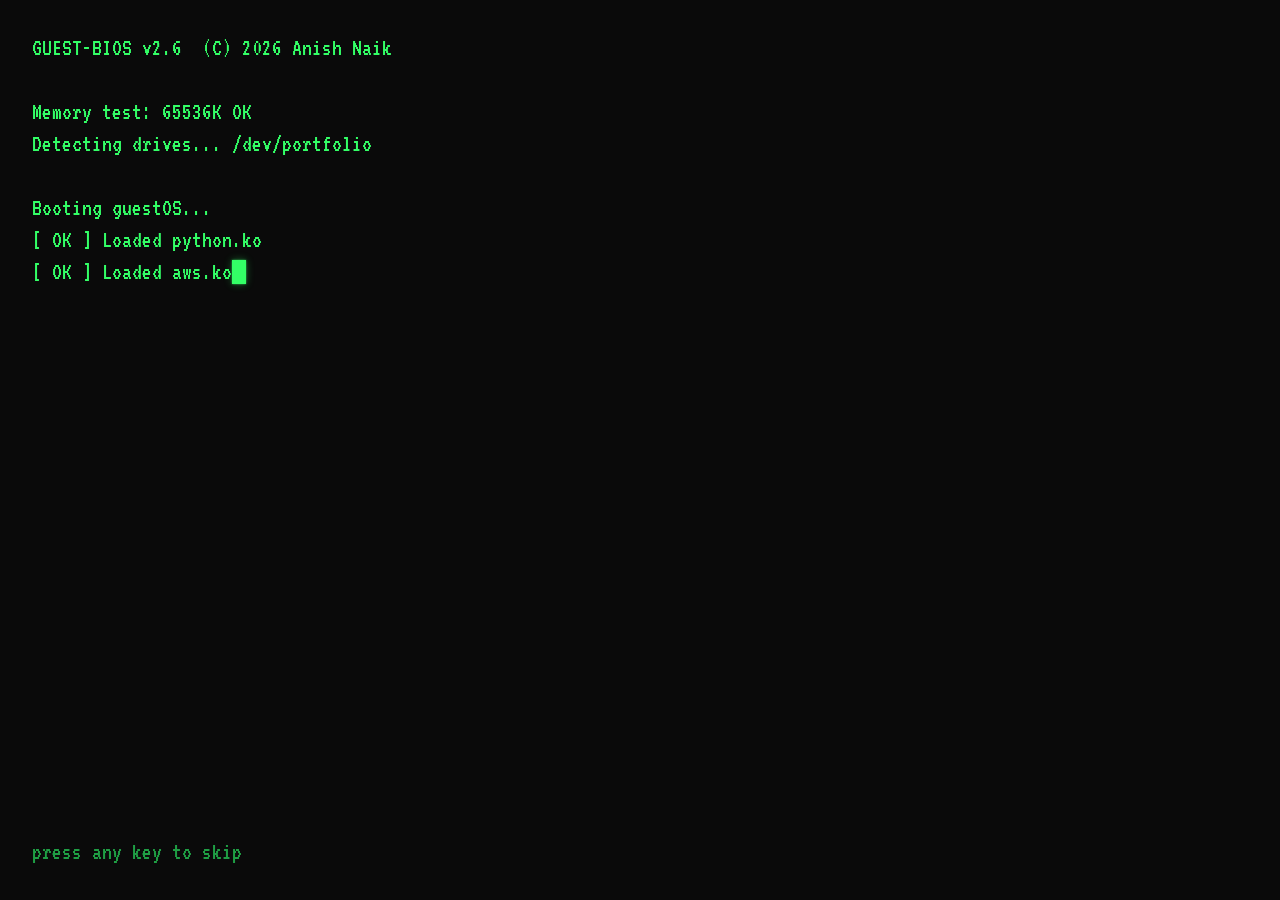
<file: index.html>
<!DOCTYPE html><html lang="en" class="TRyCKa_variable h-full"><head><meta charSet="utf-8"/><meta name="viewport" content="width=device-width, initial-scale=1"/><link rel="preload" href="/_next/static/media/591c50bbc7585aef-s.p.2tcyrya9o07vu.woff2" as="font" crossorigin="" type="font/woff2"/><link rel="stylesheet" href="/_next/static/chunks/3hizl-utjjzaf.css" data-precedence="next"/><link rel="stylesheet" href="/_next/static/chunks/32ek0ftwj8uyb.css" data-precedence="next"/><link rel="preload" as="script" fetchPriority="low" href="/_next/static/chunks/19wg2q9r2_sev.js"/><script src="/_next/static/chunks/1c0mhc5ebbn3y.js" async=""></script><script src="/_next/static/chunks/3ltx1we1130yf.js" async=""></script><script src="/_next/static/chunks/turbopack-3-ry682tkyiqk.js" async=""></script><script src="/_next/static/chunks/0umf92h1sb77c.js" async=""></script><script src="/_next/static/chunks/0m0668nmmgajk.js" async=""></script><script src="/_next/static/chunks/2s3lp8e1kgcmn.js" async=""></script><script src="/_next/static/chunks/0qcymq9jocn4i.js" async=""></script><script src="/_next/static/chunks/0yi8i6edystdj.js" async=""></script><title>Anish Naik — Terminal</title><meta name="description" content="Portfolio of Anish Naik, software and AI developer."/><link rel="icon" href="/icon.svg?icon.149g2tortx2x_.svg" sizes="any" type="image/svg+xml"/><meta name="next-size-adjust" content=""/><script>try{var d=document.documentElement.dataset;d.crt=localStorage.getItem("crt")||"off";d.sound=localStorage.getItem("sound")||"off";if(sessionStorage.getItem("booted")||matchMedia("(prefers-reduced-motion: reduce)").matches)d.booted="1"}catch(e){}</script><script src="/_next/static/chunks/0cz1d0mv5g_q7.js" noModule=""></script></head><body class="min-h-full flex flex-col"><div hidden=""><!--$--><!--/$--></div><main class="h-screen w-screen"><div class="flex h-full flex-col"><header class="relative z-10 grid h-8 shrink-0 grid-cols-[1fr_auto_1fr] items-center bg-foreground text-xl text-background [text-shadow:none] shadow-[var(--glow)] max-md:text-2xl"><details class="group relative justify-self-start"><summary class="list-none px-3 hover:bg-background hover:text-foreground group-open:bg-background group-open:text-foreground [&amp;::-webkit-details-marker]:hidden">Activities</summary><nav class="absolute top-full z-10 flex flex-col border border-foreground bg-background py-1 text-foreground [text-shadow:var(--glow)] left-0"><button class="block w-full px-3 text-left whitespace-nowrap hover:bg-foreground hover:text-background">Resume.pdf</button><button class="block w-full px-3 text-left whitespace-nowrap hover:bg-foreground hover:text-background">About Me.txt</button><button class="block w-full px-3 text-left whitespace-nowrap hover:bg-foreground hover:text-background">Projects</button><button class="block w-full px-3 text-left whitespace-nowrap hover:bg-foreground hover:text-background">[@] <!-- -->Contact</button><button class="block w-full px-3 text-left whitespace-nowrap hover:bg-foreground hover:text-background">[ai] <!-- -->Ask Me (AI)</button><button class="block w-full px-3 text-left whitespace-nowrap hover:bg-foreground hover:text-background">\_/ <!-- -->Recycle Bin</button><button class="block w-full px-3 text-left whitespace-nowrap hover:bg-foreground hover:text-background">[&gt;] <!-- -->Test Agent</button><button class="block w-full px-3 text-left whitespace-nowrap hover:bg-foreground hover:text-background">[?] <!-- -->RAG Engine</button><button class="block w-full px-3 text-left whitespace-nowrap hover:bg-foreground hover:text-background">[8] <!-- -->CHIP-8</button></nav></details><time class="justify-self-center whitespace-nowrap"></time><div class="flex justify-self-end"><a href="/resume.pdf" target="_blank" rel="noopener" class="px-3 hover:bg-background hover:text-foreground">Resume</a><details class="group relative"><summary class="list-none px-3 hover:bg-background hover:text-foreground group-open:bg-background group-open:text-foreground [&amp;::-webkit-details-marker]:hidden" aria-label="system menu">[=] ▾</summary><div class="absolute top-full z-10 flex flex-col border border-foreground bg-background py-1 text-foreground [text-shadow:var(--glow)] right-0"><button aria-pressed="false" class="block w-full px-3 text-left whitespace-nowrap hover:bg-foreground hover:text-background">crt<!-- -->: <!-- -->off</button><button aria-pressed="false" class="block w-full px-3 text-left whitespace-nowrap hover:bg-foreground hover:text-background">sound<!-- -->: <!-- -->off</button><button class="block w-full px-3 text-left whitespace-nowrap hover:bg-foreground hover:text-background">reset layout</button></div></details></div></header><div class="relative min-h-0 flex-1 bg-[#141414]"><header class="pointer-events-none absolute top-4 right-6 text-right max-[1199px]:hidden"><h1 class="sr-only">Anish Naik, software &amp; AI developer, open to work</h1><pre aria-hidden="true" class="font-[Consolas,Menlo,&#x27;DejaVu_Sans_Mono&#x27;,monospace] text-[13px] leading-none"> █████╗ ███╗   ██╗██╗███████╗██╗  ██╗  ███╗   ██╗ █████╗ ██╗██╗  ██╗
██╔══██╗████╗  ██║██║██╔════╝██║  ██║  ████╗  ██║██╔══██╗██║██║ ██╔╝
███████║██╔██╗ ██║██║███████╗███████║  ██╔██╗ ██║███████║██║█████╔╝ 
██╔══██║██║╚██╗██║██║╚════██║██╔══██║  ██║╚██╗██║██╔══██║██║██╔═██╗ 
██║  ██║██║ ╚████║██║███████║██║  ██║  ██║ ╚████║██║  ██║██║██║  ██╗
╚═╝  ╚═╝╚═╝  ╚═══╝╚═╝╚══════╝╚═╝  ╚═╝  ╚═╝  ╚═══╝╚═╝  ╚═╝╚═╝╚═╝  ╚═╝</pre><p aria-hidden="true" class="mt-2 text-2xl">software &amp; AI developer · open to work</p><div class="flex justify-end"><section aria-label="system info" class="nf mt-4 w-[54ch] text-left text-xl leading-tight"><p>guest@anish<span class="text-foreground/75">:~$</span> <span class="nf-cmd">neofetch</span></p><hr style="--i:0" class="my-1 border-dim"/><div style="--i:1"><p class="flex"><span class="w-[12ch] shrink-0 text-foreground/75">name</span><span>Anish Naik</span></p></div><div style="--i:2"><p class="flex"><span class="w-[12ch] shrink-0 text-foreground/75">role</span><span>Software Engineer · Infuse (useMango), Aug 2023 – Present</span></p></div><div style="--i:3"><p class="flex"><span class="w-[12ch] shrink-0 text-foreground/75">uptime</span><span>3y 3m since Aug 2023</span></p></div><div style="--i:4"><p class="flex"><span class="w-[12ch] shrink-0 text-foreground/75">location</span><span>Goa, India · remote ok · ready to relocate</span></p></div><p style="--i:5" class="mt-2 text-foreground/75">loaded modules</p><p style="--i:6">python · aws · ci-cd · react · Next.js · typescript · node · docker · llm-agents · rag · selenium · rust · Agents · Agent-loop · React-Agents · DevOps · Linux ·  · Express</p><p style="--i:7" class="mt-2"><span class="text-foreground/75">status:</span> <span class="bg-foreground px-[1ch] text-background text-shadow-none">open to work</span> <!-- -->full-stack / frontend / backend / applied AI</p></section></div></header><div data-testid="rf__wrapper" style="--xy-background-color:transparent;width:100%;height:100%;overflow:hidden;position:relative;z-index:0" class="react-flow dark" role="application"><div class="react-flow__renderer" style="position:absolute;width:100%;height:100%;top:0;left:0"><div class="react-flow__pane" style="position:absolute;width:100%;height:100%;top:0;left:0"><div class="react-flow__viewport xyflow__viewport react-flow__container" style="transform:translate(0px,0px) scale(1)"><div class="react-flow__edges"></div><div class="react-flow__edgelabel-renderer"></div><div class="react-flow__nodes" style="position:absolute;width:100%;height:100%;top:0;left:0"><div class="react-flow__node react-flow__node-icon nopan selectable draggable" style="z-index:0;transform:translate(20px,20px);pointer-events:all;visibility:hidden" data-id="resume" data-testid="rf__node-resume" tabindex="0" role="group" aria-roledescription="node" aria-describedby="react-flow__node-desc-1"><button class="flex w-28 flex-col items-center gap-1 p-1 text-center text-xl leading-none max-md:text-2xl hover:bg-foreground/10"><span aria-hidden="true" class="text-4xl max-md:text-6xl">▤</span><span>Resume.pdf</span></button></div><div class="react-flow__node react-flow__node-icon nopan selectable draggable" style="z-index:0;transform:translate(140px,20px);pointer-events:all;visibility:hidden" data-id="about" data-testid="rf__node-about" tabindex="0" role="group" aria-roledescription="node" aria-describedby="react-flow__node-desc-1"><button class="flex w-28 flex-col items-center gap-1 p-1 text-center text-xl leading-none max-md:text-2xl hover:bg-foreground/10"><span aria-hidden="true" class="text-4xl max-md:text-6xl">≡</span><span>About Me.txt</span></button></div><div class="react-flow__node react-flow__node-icon nopan selectable draggable" style="z-index:0;transform:translate(260px,20px);pointer-events:all;visibility:hidden" data-id="projects" data-testid="rf__node-projects" tabindex="0" role="group" aria-roledescription="node" aria-describedby="react-flow__node-desc-1"><button class="flex w-28 flex-col items-center gap-1 p-1 text-center text-xl leading-none max-md:text-2xl hover:bg-foreground/10"><span aria-hidden="true" class="text-4xl max-md:text-6xl">▣</span><span>Projects</span></button></div><div class="react-flow__node react-flow__node-icon nopan selectable draggable" style="z-index:0;transform:translate(20px,120px);pointer-events:all;visibility:hidden" data-id="contact" data-testid="rf__node-contact" tabindex="0" role="group" aria-roledescription="node" aria-describedby="react-flow__node-desc-1"><button class="flex w-28 flex-col items-center gap-1 p-1 text-center text-xl leading-none max-md:text-2xl hover:bg-foreground/10"><span aria-hidden="true" class="text-4xl max-md:text-6xl">[@]</span><span>Contact</span></button></div><div class="react-flow__node react-flow__node-icon nopan selectable draggable" style="z-index:0;transform:translate(140px,120px);pointer-events:all;visibility:hidden" data-id="ask" data-testid="rf__node-ask" tabindex="0" role="group" aria-roledescription="node" aria-describedby="react-flow__node-desc-1"><button class="flex w-28 flex-col items-center gap-1 p-1 text-center text-xl leading-none max-md:text-2xl hover:bg-foreground/10"><span aria-hidden="true" class="text-4xl max-md:text-6xl">[ai]</span><span>Ask Me (AI)</span></button></div><div class="react-flow__node react-flow__node-icon nopan selectable draggable" style="z-index:0;transform:translate(260px,120px);pointer-events:all;visibility:hidden" data-id="trash" data-testid="rf__node-trash" tabindex="0" role="group" aria-roledescription="node" aria-describedby="react-flow__node-desc-1"><button class="flex w-28 flex-col items-center gap-1 p-1 text-center text-xl leading-none max-md:text-2xl hover:bg-foreground/10"><span aria-hidden="true" class="text-4xl max-md:text-6xl">\_/</span><span>Recycle Bin</span></button></div><div class="react-flow__node react-flow__node-icon nopan selectable draggable" style="z-index:0;transform:translate(20px,220px);pointer-events:all;visibility:hidden" data-id="app-agent" data-testid="rf__node-app-agent" tabindex="0" role="group" aria-roledescription="node" aria-describedby="react-flow__node-desc-1"><button class="flex w-28 flex-col items-center gap-1 p-1 text-center text-xl leading-none max-md:text-2xl hover:bg-foreground/10"><span aria-hidden="true" class="text-4xl max-md:text-6xl">[&gt;]</span><span>Test Agent</span></button></div><div class="react-flow__node react-flow__node-icon nopan selectable draggable" style="z-index:0;transform:translate(140px,220px);pointer-events:all;visibility:hidden" data-id="app-rag" data-testid="rf__node-app-rag" tabindex="0" role="group" aria-roledescription="node" aria-describedby="react-flow__node-desc-1"><button class="flex w-28 flex-col items-center gap-1 p-1 text-center text-xl leading-none max-md:text-2xl hover:bg-foreground/10"><span aria-hidden="true" class="text-4xl max-md:text-6xl">[?]</span><span>RAG Engine</span></button></div><div class="react-flow__node react-flow__node-icon nopan selectable draggable" style="z-index:0;transform:translate(260px,220px);pointer-events:all;visibility:hidden" data-id="app-chip8" data-testid="rf__node-app-chip8" tabindex="0" role="group" aria-roledescription="node" aria-describedby="react-flow__node-desc-1"><button class="flex w-28 flex-col items-center gap-1 p-1 text-center text-xl leading-none max-md:text-2xl hover:bg-foreground/10"><span aria-hidden="true" class="text-4xl max-md:text-6xl">[8]</span><span>CHIP-8</span></button></div><div class="react-flow__node react-flow__node-note nopan selectable draggable" style="z-index:0;transform:translate(385px,40px);pointer-events:all;visibility:hidden" data-id="note" data-testid="rf__node-note" tabindex="0" role="group" aria-roledescription="node" aria-describedby="react-flow__node-desc-1"><div class="w-40 -rotate-2 bg-foreground p-3 text-xl leading-tight text-background [text-shadow:none]">drag me. drag windows by their title bar.</div></div><div class="react-flow__node react-flow__node-terminal nopan selectable draggable" style="z-index:0;transform:translate(20px,320px);pointer-events:all;visibility:hidden" data-id="terminal" data-testid="rf__node-terminal" tabindex="0" role="group" aria-roledescription="node" aria-describedby="react-flow__node-desc-1"><div class="w-[min(520px,calc(100vw-16px))] text-xl max-md:text-2xl"><section role="dialog" aria-label="guest@anish:~" class="power-on bg-background leading-none "><div class="window-title flex cursor-move whitespace-pre"><span>┌─</span><span>[ <!-- -->guest@anish:~<!-- --> ]</span><span class="flex-1 overflow-hidden">────────────────────────────────────────────────────────────────────────────────────────────────────────────────────────────────────────────────────────────────────────────────────────────────────────────────────────────────────────────────────────────────────────────────────────────────────────────</span><span>─┐</span></div><div class="grid grid-cols-[1ch_minmax(0,1fr)_1ch] "><span aria-hidden="true" class="h-0 min-h-full overflow-hidden whitespace-pre">│
│
│
│
│
│
│
│
│
│
│
│
│
│
│
│
│
│
│
│
│
│
│
│
│
│
│
│
│
│
│
│
│
│
│
│
│
│
│
│
│
│
│
│
│
│
│
│
│
│
│
│
│
│
│
│
│
│
│
│
│
│
│
│
│
│
│
│
│
│
│
│
│
│
│
│
│
│
│
│
│
│
│
│
│
│
│
│
│
│
│
│
│
│
│
│
│
│
│
│
│
│
│
│
│
│
│
│
│
│
│
│
│
│
│
│
│
│
│
│
│
│
│
│
│
│
│
│
│
│
│
│
│
│
│
│
│
│
│
│
│
│
│
│
│
│
│
│
│
│
│
│
│
│
│
│
│
│
│
│
│
│
│
│
│
│
│
│
│
│
│
│
│
│
│
│
│
│
│
│
│
│
│
│
│
│
│
│
│
│
│
│
│
│
│
│
│
│
│
│
</span><div class="min-h-0 px-[1ch] py-1 leading-tight"><div><div class="nodrag nowheel h-[min(18rem,35vh)] cursor-text max-md:h-[clamp(6rem,calc(100dvh-34rem),18rem)] overflow-auto select-text"><div aria-live="polite" class="sr-only"></div><div><div class="min-h-[1lh] whitespace-pre-wrap"><span class="cursor"></span></div></div><label class="flex whitespace-pre"><span class="invisible">guest@anish:~$<!-- --> </span><span class="invisible"></span><span class="invisible"></span><input aria-label="Terminal input" autofocus="" autoComplete="off" autoCapitalize="off" spellCheck="false" class="absolute size-px opacity-0" value=""/></label></div></div></div><span aria-hidden="true" class="h-0 min-h-full overflow-hidden whitespace-pre">│
│
│
│
│
│
│
│
│
│
│
│
│
│
│
│
│
│
│
│
│
│
│
│
│
│
│
│
│
│
│
│
│
│
│
│
│
│
│
│
│
│
│
│
│
│
│
│
│
│
│
│
│
│
│
│
│
│
│
│
│
│
│
│
│
│
│
│
│
│
│
│
│
│
│
│
│
│
│
│
│
│
│
│
│
│
│
│
│
│
│
│
│
│
│
│
│
│
│
│
│
│
│
│
│
│
│
│
│
│
│
│
│
│
│
│
│
│
│
│
│
│
│
│
│
│
│
│
│
│
│
│
│
│
│
│
│
│
│
│
│
│
│
│
│
│
│
│
│
│
│
│
│
│
│
│
│
│
│
│
│
│
│
│
│
│
│
│
│
│
│
│
│
│
│
│
│
│
│
│
│
│
│
│
│
│
│
│
│
│
│
│
│
│
│
│
│
│
│
│
</span></div><div aria-hidden="true" class="flex whitespace-pre"><span>└</span><span class="flex-1 overflow-hidden">────────────────────────────────────────────────────────────────────────────────────────────────────────────────────────────────────────────────────────────────────────────────────────────────────────────────────────────────────────────────────────────────────────────────────────────────────────────</span><span>◢</span></div></section></div></div></div><div class="react-flow__viewport-portal"></div></div></div></div><svg class="react-flow__background" style="position:absolute;width:100%;height:100%;top:0;left:0;--xy-background-pattern-color-props:var(--dim)" data-testid="rf__background"><pattern id="pattern-1" x="0" y="0" width="20" height="20" patternUnits="userSpaceOnUse" patternTransform="translate(-10,-10)"><circle cx="0.5" cy="0.5" r="0.5" class="react-flow__background-pattern dots"></circle></pattern><rect x="0" y="0" width="100%" height="100%" fill="url(#pattern-1)"></rect></svg><div class="react-flow__panel react-flow__attribution bottom right" data-message="Please only hide this attribution when you are subscribed to React Flow Pro: https://reactflow.dev?utm_source=attribution"><a href="https://reactflow.dev?utm_source=attribution" target="_blank" rel="noopener noreferrer" aria-label="React Flow attribution">React Flow</a></div><div id="react-flow__node-desc-1" style="display:none">Press enter or space to select a node. You can then use the arrow keys to move the node around. Press delete to remove it and escape to cancel.</div><div id="react-flow__edge-desc-1" style="display:none">Press enter or space to select an edge. You can then press delete to remove it or escape to cancel.</div><div id="react-flow__aria-live-1" aria-live="assertive" aria-atomic="true" style="position:absolute;width:1px;height:1px;margin:-1px;border:0;padding:0;overflow:hidden;clip:rect(0px, 0px, 0px, 0px);clip-path:inset(100%)"></div></div></div></div></main><div class="boot fixed inset-0 z-40 bg-background p-4 text-lg whitespace-pre-wrap sm:p-8 sm:text-2xl"><span class="cursor"></span><p class="absolute bottom-8 text-dim">press any key to skip</p></div><div aria-hidden="true" class="crt-overlay"></div><!--$--><!--/$--><script id="_R_">(globalThis["TURBOPACK"] || (globalThis["TURBOPACK"] = [])).push({"otherChunks":["static/chunks/19wg2q9r2_sev.js","static/chunks/1c0mhc5ebbn3y.js","static/chunks/3ltx1we1130yf.js"],"runtimeModuleIds":[94553]});</script><script src="/_next/static/chunks/19wg2q9r2_sev.js" async=""></script><script>(self.__next_f=self.__next_f||[]).push([0])</script><script>self.__next_f.push([1,"1:\"$Sreact.fragment\"\n2:\"/_next/static/chunks/0umf92h1sb77c.js\"\n3:I[39756,[\"$2\"],\"default\"]\n4:I[37457,[\"$2\"],\"default\"]\n6:\"/_next/static/chunks/0m0668nmmgajk.js\"\n7:\"/_next/static/chunks/2s3lp8e1kgcmn.js\"\n8:\"/_next/static/chunks/0qcymq9jocn4i.js\"\n9:\"/_next/static/chunks/0yi8i6edystdj.js\"\na:I[54700,[\"$2\",\"$6\",\"$7\",\"$8\",\"$9\"],\"Canvas\"]\nb:I[26368,[\"$2\",\"$6\",\"$7\",\"$8\",\"$9\"],\"Boot\"]\nc:I[97367,[\"$2\"],\"OutletBoundary\"]\nd:\"$Sreact.suspense\"\nf:\"ViewportBoundary\"\n10:I[97367,[\"$2\"],\"$f\"]\n12:\"MetadataBoundary\"\n13:I[97367,[\"$2\"],\"$12\"]\n15:I[68027,[\"$2\"],\"default\",1]\n:HL[\"/_next/static/chunks/3hizl-utjjzaf.css\",\"style\"]\n:HL[\"/_next/static/media/591c50bbc7585aef-s.p.2tcyrya9o07vu.woff2\",\"font\",{\"crossOrigin\":\"\",\"type\":\"font/woff2\"}]\n:HL[\"/_next/static/chunks/32ek0ftwj8uyb.css\",\"style\"]\n5:[[\"children\",{\"s\":\"__PAGE__\",\"h\":512,\"d\":{\"r\":[\"$\",\"$1\",\"c\",{\"children\":[[[\"$\",\"main\",null,{\"className\":\"h-screen w-screen\",\"children\":[\"$\",\"$La\",null,{}]}],[\"$\",\"$Lb\",null,{}],[\"$\",\"div\",null,{\"aria-hidden\":true,\"className\":\"crt-overlay\"}]],[[\"$\",\"link\",\"0\",{\"rel\":\"stylesheet\",\"href\":\"/_next/static/chunks/32ek0ftwj8uyb.css\",\"precedence\":\"next\",\"crossOrigin\":\"$undefined\",\"nonce\":\"$undefined\"}],[\"$\",\"script\",\"script-0\",{\"src\":\"/_next/static/chunks/0m0668nmmgajk.js\",\"async\":true,\"nonce\":\"$undefined\"}],[\"$\",\"script\",\"script-1\",{\"src\":\"/_next/static/chunks/2s3lp8e1kgcmn.js\",\"async\":true,\"nonce\":\"$undefined\"}],[\"$\",\"script\",\"script-2\",{\"src\":\"/_next/static/chunks/0qcymq9jocn4i.js\",\"async\":true,\"nonce\":\"$undefined\"}],[\"$\",\"script\",\"script-3\",{\"src\":\"/_next/static/chunks/0yi8i6edystdj.js\",\"async\":true,\"nonce\":\"$undefined\"}]],[\"$\",\"$Lc\",null,{\"children\":[\"$\",\"$d\",null,{\"name\":\"Next.MetadataOutlet\",\"children\":\"$@e\"}]}]]}],\"p\":false,\"v\":null}}]]\n0:{\"P\":null,\"c\":[\"\",\"\"],\"q\":\"\",\"i\":false,\"t\":{\"t\":{\"s\":\"\",\"h\":528,\"d\":{\"r\":[\"$\",\"$1\",\"c\",{\"children\":[[[\"$\",\"link\",\"0\",{\"rel\":\"stylesheet\",\"href\":\"/_next/static/chunks/3hizl-utjjzaf.css\",\"precedence\":\"next\",\"crossOrigin\":\"$undefined\",\"nonce\":\"$undefined\"}],[\"$\",\"script\",\"script-0\",{\"src\":\"/_next/static/chunks/0umf92h1sb77c.js\",\"async\":true,\"nonce\":\"$undefined\"}]],[\"$\",\"html\",null,{\"lang\":\"en\",\"className\":\"TRyCKa_variable h-full\",\"suppressHydrationWarning\":true,\"children\":[[\"$\",\"head\",null,{\"children\":[\"$\",\"script\",null,{\"dangerouslySetInnerHTML\":{\"__html\":\"try{var d=document.documentElement.dataset;d.crt=localStorage.getItem(\\\"crt\\\")||\\\"off\\\";d.sound=localStorage.getItem(\\\"sound\\\")||\\\"off\\\";if(sessionStorage.getItem(\\\"booted\\\")||matchMedia(\\\"(prefers-reduced-motion: reduce)\\\").matches)d.booted=\\\"1\\\"}catch(e){}\"}}]}],[\"$\",\"body\",null,{\"className\":\"min-h-full flex flex-col\",\"children\":[\"$\",\"$L3\",null,{\"parallelRouterKey\":\"children\",\"error\":\"$undefined\",\"errorStyles\":\"$undefined\",\"errorScripts\":\"$undefined\",\"template\":[\"$\",\"$L4\",null,{}],\"templateStyles\":\"$undefined\",\"templateScripts\":\"$undefined\",\"notFound\":[[[\"$\",\"title\",null,{\"children\":\"404: This page could not be found.\"}],[\"$\",\"div\",null,{\"style\":{\"fontFamily\":\"system-ui,\\\"Segoe UI\\\",Roboto,Helvetica,Arial,sans-serif,\\\"Apple Color Emoji\\\",\\\"Segoe UI Emoji\\\"\",\"height\":\"100vh\",\"textAlign\":\"center\",\"display\":\"flex\",\"flexDirection\":\"column\",\"alignItems\":\"center\",\"justifyContent\":\"center\"},\"children\":[\"$\",\"div\",null,{\"children\":[[\"$\",\"style\",null,{\"dangerouslySetInnerHTML\":{\"__html\":\"body{color:#000;background:#fff;margin:0}.next-error-h1{border-right:1px solid rgba(0,0,0,.3)}@media (prefers-color-scheme:dark){body{color:#fff;background:#000}.next-error-h1{border-right:1px solid rgba(255,255,255,.3)}}\"}}],[\"$\",\"h1\",null,{\"className\":\"next-error-h1\",\"style\":{\"display\":\"inline-block\",\"margin\":\"0 20px 0 0\",\"padding\":\"0 23px 0 0\",\"fontSize\":24,\"fontWeight\":500,\"verticalAlign\":\"top\",\"lineHeight\":\"49px\"},\"children\":404}],[\"$\",\"div\",null,{\"style\":{\"display\":\"inline-block\"},\"children\":[\"$\",\"h2\",null,{\"style\":{\"fontSize\":14,\"fontWeight\":400,\"lineHeight\":\"49px\",\"margin\":0},\"children\":\"This page could not be found.\"}]}]]}]}]],[]],\"forbidden\":\"$undefined\",\"unauthorized\":\"$undefined\"}]}]]}]]}],\"p\":false,\"v\":null},\"c\":\"$Q5\"},\"h\":{\"r\":[\"$\",\"$1\",\"h\",{\"children\":[null,[\"$\",\"$L10\",null,{\"children\":\"$L11\"}],[\"$\",\"$L13\",null,{\"children\":[[\"$\",\"div\",null,{\"hidden\":true,\"children\":[\"$\",\"$d\",null,{\"name\":\"Next.Metadata\",\"children\":\"$L14\"}]}],null]}],[\"$\",\"meta\",null,{\"name\":\"next-size-adjust\",\"content\":\"\"}]]}],\"p\":false,\"v\":null}},\"m\":\"$undefined\",\"G\":[\"$15\",[[\"$\",\"link\",\"0\",{\"rel\":\"stylesheet\",\"href\":\"/_next/static/chunks/3hizl-utjjzaf.css\",\"precedence\":\"next\",\"crossOrigin\":\"$undefined\",\"nonce\":\"$undefined\"}]]],\"S\":true,\"r\":\"$undefined\",\"s\":\"$undefined\",\"a\":\"$undefined\",\"l\":\"$undefined\",\"p\":\"$undefined\",\"d\":\"$undefined\",\"b\":\"1aUE7zJ_8UsNreJ2Pcky9\"}\n11:[[\"$\",\"meta\",\"0\",{\"charSet\":\"utf-8\"}],[\"$\",\"meta\",\"1\",{\"name\":\"viewport\",\"content\":\"width=device-width, initial-scale=1\"}]]\n16:I[27201,[\"$2\"],\"IconMark\"]\ne:null\n14:[[\"$\",\"title\",\"0\",{\"children\":\"Anish Naik — Terminal\"}],[\"$\",\"meta\",\"1\",{\"name\":\"description\",\"content\":\"Portfolio of Anish Naik, software and AI developer.\"}],[\"$\",\"link\",\"2\",{\"rel\":\"icon\",\"href\":\"/icon.svg?icon.149g2tortx2x_.svg\",\"sizes\":\"any\",\"type\":\"image/svg+xml\"}],[\"$\",\"$L16\",\"3\",{}]]\n"])</script></body></html>
</file>
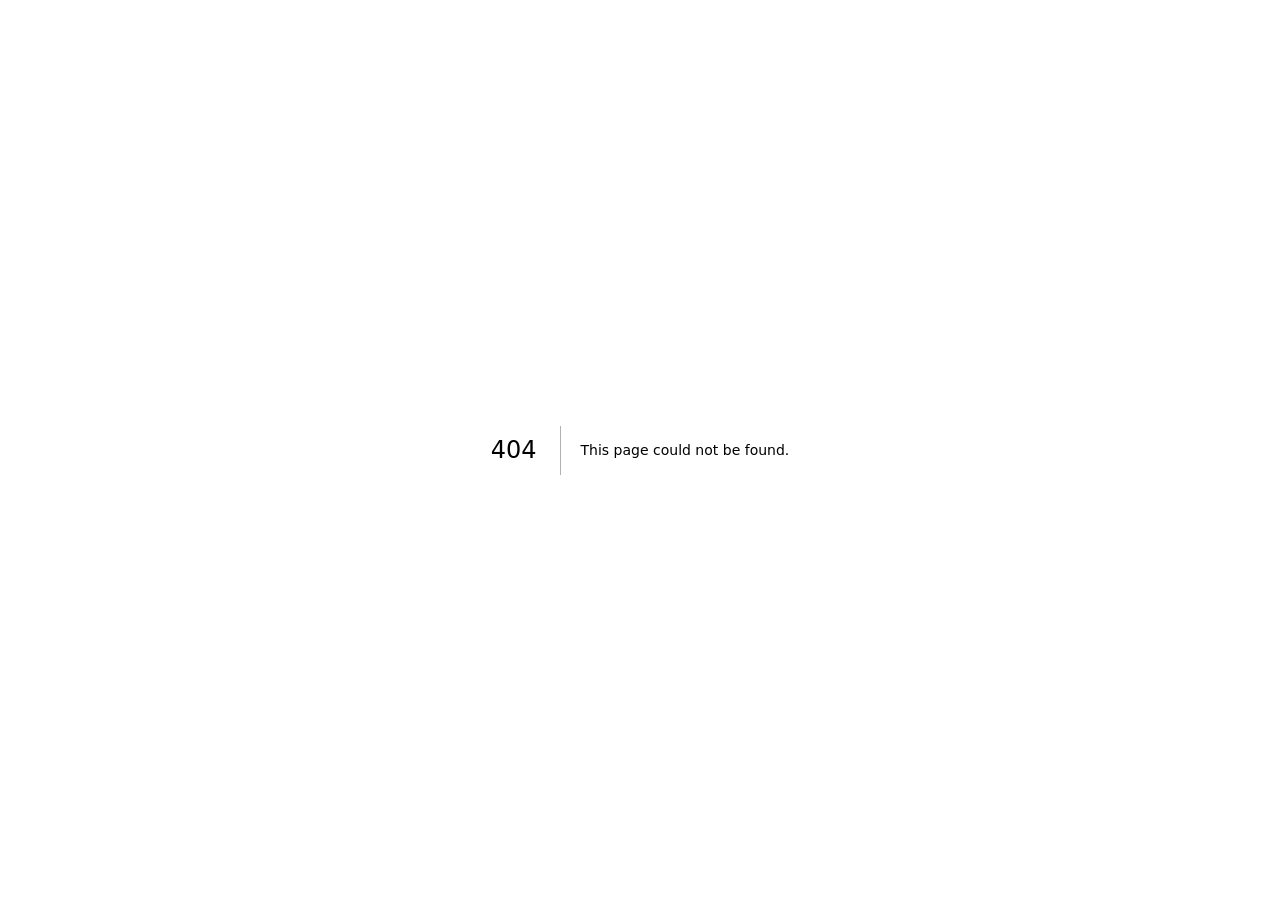
<file: 404/index.html>
<!DOCTYPE html><html lang="en" class="TRyCKa_variable h-full"><head><meta charSet="utf-8"/><meta name="viewport" content="width=device-width, initial-scale=1"/><link rel="stylesheet" href="/_next/static/chunks/3hizl-utjjzaf.css" data-precedence="next"/><link rel="preload" as="script" fetchPriority="low" href="/_next/static/chunks/19wg2q9r2_sev.js"/><script src="/_next/static/chunks/1c0mhc5ebbn3y.js" async=""></script><script src="/_next/static/chunks/3ltx1we1130yf.js" async=""></script><script src="/_next/static/chunks/turbopack-3-ry682tkyiqk.js" async=""></script><script src="/_next/static/chunks/0umf92h1sb77c.js" async=""></script><meta name="robots" content="noindex"/><title>Anish Naik — Terminal</title><meta name="description" content="Portfolio of Anish Naik, software and AI developer."/><link rel="icon" href="/icon.svg?icon.149g2tortx2x_.svg" sizes="any" type="image/svg+xml"/><meta name="next-size-adjust" content=""/><title>404: This page could not be found.</title><script>try{var d=document.documentElement.dataset;d.crt=localStorage.getItem("crt")||"off";d.sound=localStorage.getItem("sound")||"off";if(sessionStorage.getItem("booted")||matchMedia("(prefers-reduced-motion: reduce)").matches)d.booted="1"}catch(e){}</script><script src="/_next/static/chunks/0cz1d0mv5g_q7.js" noModule=""></script></head><body class="min-h-full flex flex-col"><div hidden=""><!--$--><!--/$--></div><div style="font-family:system-ui,&quot;Segoe UI&quot;,Roboto,Helvetica,Arial,sans-serif,&quot;Apple Color Emoji&quot;,&quot;Segoe UI Emoji&quot;;height:100vh;text-align:center;display:flex;flex-direction:column;align-items:center;justify-content:center"><div><style>body{color:#000;background:#fff;margin:0}.next-error-h1{border-right:1px solid rgba(0,0,0,.3)}@media (prefers-color-scheme:dark){body{color:#fff;background:#000}.next-error-h1{border-right:1px solid rgba(255,255,255,.3)}}</style><h1 class="next-error-h1" style="display:inline-block;margin:0 20px 0 0;padding:0 23px 0 0;font-size:24px;font-weight:500;vertical-align:top;line-height:49px">404</h1><div style="display:inline-block"><h2 style="font-size:14px;font-weight:400;line-height:49px;margin:0">This page could not be found.</h2></div></div></div><!--$--><!--/$--><script id="_R_">(globalThis["TURBOPACK"] || (globalThis["TURBOPACK"] = [])).push({"otherChunks":["static/chunks/19wg2q9r2_sev.js","static/chunks/1c0mhc5ebbn3y.js","static/chunks/3ltx1we1130yf.js"],"runtimeModuleIds":[94553]});</script><script src="/_next/static/chunks/19wg2q9r2_sev.js" async=""></script><script>(self.__next_f=self.__next_f||[]).push([0])</script><script>self.__next_f.push([1,"1:\"$Sreact.fragment\"\n2:\"/_next/static/chunks/0umf92h1sb77c.js\"\n3:I[39756,[\"$2\"],\"default\"]\n4:I[37457,[\"$2\"],\"default\"]\n8:I[97367,[\"$2\"],\"OutletBoundary\"]\n9:\"$Sreact.suspense\"\nb:\"ViewportBoundary\"\nc:I[97367,[\"$2\"],\"$b\"]\ne:\"MetadataBoundary\"\nf:I[97367,[\"$2\"],\"$e\"]\n11:I[68027,[\"$2\"],\"default\",1]\n:HL[\"/_next/static/chunks/3hizl-utjjzaf.css\",\"style\"]\n6:X\n7:[[\"children\",{\"s\":\"__PAGE__\",\"h\":512,\"d\":{\"r\":[\"$\",\"$1\",\"c\",{\"children\":[[[\"$\",\"title\",null,{\"children\":\"404: This page could not be found.\"}],[\"$\",\"div\",null,{\"style\":\"$0:t:t:d:r:props:children:1:props:children:1:props:children:props:notFound:0:1:props:style\",\"children\":[\"$\",\"div\",null,{\"children\":[[\"$\",\"style\",null,{\"dangerouslySetInnerHTML\":{\"__html\":\"body{color:#000;background:#fff;margin:0}.next-error-h1{border-right:1px solid rgba(0,0,0,.3)}@media (prefers-color-scheme:dark){body{color:#fff;background:#000}.next-error-h1{border-right:1px solid rgba(255,255,255,.3)}}\"}}],[\"$\",\"h1\",null,{\"className\":\"next-error-h1\",\"style\":\"$0:t:t:d:r:props:children:1:props:children:1:props:children:props:notFound:0:1:props:children:props:children:1:props:style\",\"children\":404}],[\"$\",\"div\",null,{\"style\":\"$0:t:t:d:r:props:children:1:props:children:1:props:children:props:notFound:0:1:props:children:props:children:2:props:style\",\"children\":[\"$\",\"h2\",null,{\"style\":\"$0:t:t:d:r:props:children:1:props:children:1:props:children:props:notFound:0:1:props:children:props:children:2:props:children:props:style\",\"children\":\"This page could not be found.\"}]}]]}]}]],null,[\"$\",\"$L8\",null,{\"children\":[\"$\",\"$9\",null,{\"name\":\"Next.MetadataOutlet\",\"children\":\"$@a\"}]}]]}],\"p\":false,\"v\":null}}]]\n5:[[\"children\",{\"s\":\"/_not-found\",\"h\":512,\"d\":{\"r\":[\"$\",\"$1\",\"c\",{\"children\":[null,[\"$\",\"$L3\",null,{\"parallelRouterKey\":\"children\",\"error\":\"$undefined\",\"errorStyles\":\"$undefined\",\"errorScripts\":\"$undefined\",\"template\":[\"$\",\"$L4\",null,{}],\"templateStyles\":\"$undefined\",\"templateScripts\":\"$undefined\",\"notFound\":\"$undefined\",\"forbidden\":\"$undefined\",\"unauthorized\":\"$undefined\"}]]}],\"p\":false,\"v\":\"$6\"},\"c\":\"$Q7\"}]]\n0:{\"P\":null,\"c\":[\"\",\"_not-found\",\"\"],\"q\":\"\",\"i\":false,\"t\":{\"t\":{\"s\":\"\",\"h\":528,\"d\":{\"r\":[\"$\",\"$1\",\"c\",{\"children\":[[[\"$\",\"link\",\"0\",{\"rel\":\"stylesheet\",\"href\":\"/_next/static/chunks/3hizl-utjjzaf.css\",\"precedence\":\"next\",\"crossOrigin\":\"$undefined\",\"nonce\":\"$undefined\"}],[\"$\",\"script\",\"script-0\",{\"src\":\"/_next/static/chunks/0umf92h1sb77c.js\",\"async\":true,\"nonce\":\"$undefined\"}]],[\"$\",\"html\",null,{\"lang\":\"en\",\"className\":\"TRyCKa_variable h-full\",\"suppressHydrationWarning\":true,\"children\":[[\"$\",\"head\",null,{\"children\":[\"$\",\"script\",null,{\"dangerouslySetInnerHTML\":{\"__html\":\"try{var d=document.documentElement.dataset;d.crt=localStorage.getItem(\\\"crt\\\")||\\\"off\\\";d.sound=localStorage.getItem(\\\"sound\\\")||\\\"off\\\";if(sessionStorage.getItem(\\\"booted\\\")||matchMedia(\\\"(prefers-reduced-motion: reduce)\\\").matches)d.booted=\\\"1\\\"}catch(e){}\"}}]}],[\"$\",\"body\",null,{\"className\":\"min-h-full flex flex-col\",\"children\":[\"$\",\"$L3\",null,{\"parallelRouterKey\":\"children\",\"error\":\"$undefined\",\"errorStyles\":\"$undefined\",\"errorScripts\":\"$undefined\",\"template\":[\"$\",\"$L4\",null,{}],\"templateStyles\":\"$undefined\",\"templateScripts\":\"$undefined\",\"notFound\":[[[\"$\",\"title\",null,{\"children\":\"404: This page could not be found.\"}],[\"$\",\"div\",null,{\"style\":{\"fontFamily\":\"system-ui,\\\"Segoe UI\\\",Roboto,Helvetica,Arial,sans-serif,\\\"Apple Color Emoji\\\",\\\"Segoe UI Emoji\\\"\",\"height\":\"100vh\",\"textAlign\":\"center\",\"display\":\"flex\",\"flexDirection\":\"column\",\"alignItems\":\"center\",\"justifyContent\":\"center\"},\"children\":[\"$\",\"div\",null,{\"children\":[[\"$\",\"style\",null,{\"dangerouslySetInnerHTML\":{\"__html\":\"body{color:#000;background:#fff;margin:0}.next-error-h1{border-right:1px solid rgba(0,0,0,.3)}@media (prefers-color-scheme:dark){body{color:#fff;background:#000}.next-error-h1{border-right:1px solid rgba(255,255,255,.3)}}\"}}],[\"$\",\"h1\",null,{\"className\":\"next-error-h1\",\"style\":{\"display\":\"inline-block\",\"margin\":\"0 20px 0 0\",\"padding\":\"0 23px 0 0\",\"fontSize\":24,\"fontWeight\":500,\"verticalAlign\":\"top\",\"lineHeight\":\"49px\"},\"children\":404}],[\"$\",\"div\",null,{\"style\":{\"display\":\"inline-block\"},\"children\":[\"$\",\"h2\",null,{\"style\":{\"fontSize\":14,\"fontWeight\":400,\"lineHeight\":\"49px\",\"margin\":0},\"children\":\"This page could not be found.\"}]}]]}]}]],[]],\"forbidden\":\"$undefined\",\"unauthorized\":\"$undefined\"}]}]]}]]}],\"p\":false,\"v\":null},\"c\":\"$Q5\"},\"h\":{\"r\":[\"$\",\"$1\",\"h\",{\"children\":[[\"$\",\"meta\",null,{\"name\":\"robots\",\"content\":\"noindex\"}],[\"$\",\"$Lc\",null,{\"children\":\"$Ld\"}],[\"$\",\"$Lf\",null,{\"children\":[[\"$\",\"div\",null,{\"hidden\":true,\"children\":[\"$\",\"$9\",null,{\"name\":\"Next.Metadata\",\"children\":\"$L10\"}]}],null]}],[\"$\",\"meta\",null,{\"name\":\"next-size-adjust\",\"content\":\"\"}]]}],\"p\":false,\"v\":null}},\"m\":\"$undefined\",\"G\":[\"$11\",[[\"$\",\"link\",\"0\",{\"rel\":\"stylesheet\",\"href\":\"/_next/static/chunks/3hizl-utjjzaf.css\",\"precedence\":\"next\",\"crossOrigin\":\"$undefined\",\"nonce\":\"$undefined\"}]]],\"S\":true,\"r\":\"$undefined\",\"s\":\"$undefined\",\"a\":\"$undefined\",\"l\":\"$undefined\",\"p\":\"$undefined\",\"d\":\"$undefined\",\"b\":\"1aUE7zJ_8UsNreJ2Pcky9\"}\n6:C\nd:[[\"$\",\"meta\",\"0\",{\"charSet\":\"utf-8\"}],[\"$\",\"meta\",\"1\",{\"name\":\"viewport\",\"content\":\"width=device-width, initial-scale=1\"}]]\n12:I[27201,[\"$2\"],\"IconMark\"]\na:null\n10:[[\"$\",\"title\",\"0\",{\"children\":\"Anish Naik — Terminal\"}],[\"$\",\"meta\",\"1\",{\"name\":\"description\",\"content\":\"Portfolio of Anish Naik, software and AI developer.\"}],[\"$\",\"link\",\"2\",{\"rel\":\"icon\",\"href\":\"/icon.svg?icon.149g2tortx2x_.svg\",\"sizes\":\"any\",\"type\":\"image/svg+xml\"}],[\"$\",\"$L12\",\"3\",{}]]\n"])</script></body></html>
</file>
<file: _next/static/chunks/3hizl-utjjzaf.css>
@font-face{font-family:VT323;font-style:normal;font-weight:400;font-display:swap;src:url(../media/918fa44f42910192-s.01esg-5vzborl.woff2)format("woff2");unicode-range:U+102-103,U+110-111,U+128-129,U+168-169,U+1A0-1A1,U+1AF-1B0,U+300-301,U+303-304,U+308-309,U+323,U+329,U+1EA0-1EF9,U+20AB}@font-face{font-family:VT323;font-style:normal;font-weight:400;font-display:swap;src:url(../media/5ef623414c7c0f3b-s.2n-wf6s8aqfs0.woff2)format("woff2");unicode-range:U+100-2BA,U+2BD-2C5,U+2C7-2CC,U+2CE-2D7,U+2DD-2FF,U+304,U+308,U+329,U+1D00-1DBF,U+1E00-1E9F,U+1EF2-1EFF,U+2020,U+20A0-20AB,U+20AD-20C4,U+2113,U+2C60-2C7F,U+A720-A7FF}@font-face{font-family:VT323;font-style:normal;font-weight:400;font-display:swap;src:url(../media/591c50bbc7585aef-s.p.2tcyrya9o07vu.woff2)format("woff2");unicode-range:U+??,U+131,U+152-153,U+2BB-2BC,U+2C6,U+2DA,U+2DC,U+304,U+308,U+329,U+2000-206F,U+20AC,U+2122,U+2191,U+2193,U+2212,U+2215,U+FEFF,U+FFFD}@font-face{font-family:VT323 Fallback;src:local(Arial);ascent-override:89.16%;descent-override:22.29%;line-gap-override:0.0%;size-adjust:89.73%}.TRyCKa_className{font-family:VT323,VT323 Fallback;font-style:normal;font-weight:400}.TRyCKa_variable{--font-vt323:"VT323", "VT323 Fallback"}
@layer properties{@supports (((-webkit-hyphens:none)) and (not (margin-trim:inline))) or ((-moz-orient:inline) and (not (color:rgb(from red r g b)))){*,:before,:after,::backdrop{--tw-rotate-x:initial;--tw-rotate-y:initial;--tw-rotate-z:initial;--tw-skew-x:initial;--tw-skew-y:initial;--tw-border-style:solid;--tw-leading:initial;--tw-shadow:0 0 #0000;--tw-shadow-color:initial;--tw-shadow-alpha:100%;--tw-inset-shadow:0 0 #0000;--tw-inset-shadow-color:initial;--tw-inset-shadow-alpha:100%;--tw-ring-color:initial;--tw-ring-shadow:0 0 #0000;--tw-inset-ring-color:initial;--tw-inset-ring-shadow:0 0 #0000;--tw-ring-inset:initial;--tw-ring-offset-width:0px;--tw-ring-offset-color:#fff;--tw-ring-offset-shadow:0 0 #0000;--tw-outline-style:solid;--tw-blur:initial;--tw-brightness:initial;--tw-contrast:initial;--tw-grayscale:initial;--tw-hue-rotate:initial;--tw-invert:initial;--tw-opacity:initial;--tw-saturate:initial;--tw-sepia:initial;--tw-drop-shadow:initial;--tw-drop-shadow-color:initial;--tw-drop-shadow-alpha:100%;--tw-drop-shadow-size:initial;--tw-text-shadow-color:initial;--tw-text-shadow-alpha:100%}}}@layer theme{:root,:host{--font-sans:-apple-system, BlinkMacSystemFont, "Segoe UI", Roboto, "Helvetica Neue", "Noto Sans", Arial, sans-serif, "Apple Color Emoji", "Segoe UI Emoji", "Segoe UI Symbol", "Noto Color Emoji";--color-black:#000;--spacing:.25rem;--text-lg:1.125rem;--text-lg--line-height:calc(1.75 / 1.125);--text-xl:1.25rem;--text-xl--line-height:calc(1.75 / 1.25);--text-2xl:1.5rem;--text-2xl--line-height:calc(2 / 1.5);--text-3xl:1.875rem;--text-3xl--line-height:calc(2.25 / 1.875);--text-4xl:2.25rem;--text-4xl--line-height:calc(2.5 / 2.25);--text-6xl:3.75rem;--text-6xl--line-height:1;--leading-tight:1.25;--aspect-video:16 / 9;--default-font-family:var(--font-sans);--default-mono-font-family:var(--font-vt323)}}@layer base{*,:after,:before,::backdrop{box-sizing:border-box;border:0 solid;margin:0;padding:0}::file-selector-button{box-sizing:border-box;border:0 solid;margin:0;padding:0}html,:host{-webkit-text-size-adjust:100%;tab-size:4;line-height:1.5;font-family:var(--default-font-family,-apple-system, BlinkMacSystemFont, "Segoe UI", Roboto, "Helvetica Neue", "Noto Sans", Arial, sans-serif, "Apple Color Emoji", "Segoe UI Emoji", "Segoe UI Symbol", "Noto Color Emoji");font-feature-settings:var(--default-font-feature-settings,normal);font-variation-settings:var(--default-font-variation-settings,normal);-webkit-tap-highlight-color:transparent}hr{height:0;color:inherit;border-top-width:1px}abbr:where([title]){-webkit-text-decoration:underline dotted;text-decoration:underline dotted}h1,h2,h3,h4,h5,h6{font-size:inherit;font-weight:inherit}a{color:inherit;-webkit-text-decoration:inherit;-webkit-text-decoration:inherit;-webkit-text-decoration:inherit;-webkit-text-decoration:inherit;text-decoration:inherit}b,strong{font-weight:bolder}code,kbd,samp,pre{font-family:var(--default-mono-font-family,ui-monospace, SFMono-Regular, Menlo, Monaco, Consolas, "Liberation Mono", "Courier New", monospace);font-feature-settings:var(--default-mono-font-feature-settings,normal);font-variation-settings:var(--default-mono-font-variation-settings,normal);font-size:1em}small{font-size:80%}sub,sup{vertical-align:baseline;font-size:75%;line-height:0;position:relative}sub{bottom:-.25em}sup{top:-.5em}table{text-indent:0;border-color:inherit;border-collapse:collapse}:-moz-focusring:where(:not(iframe)){outline:auto}progress{vertical-align:baseline}summary{display:list-item}ol,ul,menu{list-style:none}img,svg,video,canvas,audio,iframe,embed,object{vertical-align:middle;display:block}img,video{max-width:100%;height:auto}button,input,select,optgroup,textarea{font:inherit;font-feature-settings:inherit;font-variation-settings:inherit;letter-spacing:inherit;color:inherit;opacity:1;background-color:#0000;border-radius:0}::file-selector-button{font:inherit;font-feature-settings:inherit;font-variation-settings:inherit;letter-spacing:inherit;color:inherit;opacity:1;background-color:#0000;border-radius:0}:where(select:is([multiple],[size])) optgroup{font-weight:bolder}:where(select:is([multiple],[size])) optgroup option{padding-inline-start:20px}::file-selector-button{margin-inline-end:4px}::placeholder{opacity:1}@supports (not ((-webkit-appearance:-apple-pay-button))) or (contain-intrinsic-size:1px){::placeholder{color:currentColor}@supports (color:color-mix(in lab, red, red)){::placeholder{color:color-mix(in oklab, currentcolor 50%, transparent)}}}textarea{resize:vertical}::-webkit-search-decoration{-webkit-appearance:none}::-webkit-date-and-time-value{min-height:1lh;text-align:inherit}::-webkit-datetime-edit{display:inline-flex}::-webkit-datetime-edit-fields-wrapper{padding:0}::-webkit-datetime-edit{padding-block:0}::-webkit-datetime-edit-year-field{padding-block:0}::-webkit-datetime-edit-month-field{padding-block:0}::-webkit-datetime-edit-day-field{padding-block:0}::-webkit-datetime-edit-hour-field{padding-block:0}::-webkit-datetime-edit-minute-field{padding-block:0}::-webkit-datetime-edit-second-field{padding-block:0}::-webkit-datetime-edit-millisecond-field{padding-block:0}::-webkit-datetime-edit-meridiem-field{padding-block:0}::-webkit-calendar-picker-indicator{line-height:1}:-moz-ui-invalid{box-shadow:none}button,input:where([type=button],[type=reset],[type=submit]){appearance:button}::file-selector-button{appearance:button}::-webkit-inner-spin-button{height:auto}::-webkit-outer-spin-button{height:auto}[hidden]:where(:not([hidden=until-found])){display:none!important}}@layer components;@layer utilities{.pointer-events-none{pointer-events:none}.collapse{visibility:collapse}.invisible{visibility:hidden}.visible{visibility:visible}.sr-only{clip-path:inset(50%);white-space:nowrap;border-width:0;width:1px;height:1px;margin:-1px;padding:0;position:absolute;overflow:hidden}.absolute{position:absolute}.fixed{position:fixed}.relative{position:relative}.static{position:static}.sticky{position:sticky}.inset-0{inset:0}.top-4{top:calc(var(--spacing) * 4)}.top-full{top:100%}.right-0{right:0}.right-6{right:calc(var(--spacing) * 6)}.bottom-8{bottom:calc(var(--spacing) * 8)}.left-0{left:0}.z-10{z-index:10}.z-40{z-index:40}.container{width:100%}@media (min-width:40rem){.container{max-width:40rem}}@media (min-width:48rem){.container{max-width:48rem}}@media (min-width:64rem){.container{max-width:64rem}}@media (min-width:80rem){.container{max-width:80rem}}@media (min-width:96rem){.container{max-width:96rem}}.my-1{margin-block:var(--spacing)}.mt-2{margin-top:calc(var(--spacing) * 2)}.mt-4{margin-top:calc(var(--spacing) * 4)}.mr-2{margin-right:calc(var(--spacing) * 2)}.mb-1{margin-bottom:var(--spacing)}.mb-2{margin-bottom:calc(var(--spacing) * 2)}.mb-4{margin-bottom:calc(var(--spacing) * 4)}.ml-auto{margin-left:auto}.block{display:block}.contents{display:contents}.flex{display:flex}.grid{display:grid}.hidden{display:none}.inline{display:inline}.aspect-video{aspect-ratio:var(--aspect-video)}.size-px{width:1px;height:1px}.h-0{height:0}.h-2{height:calc(var(--spacing) * 2)}.h-8{height:calc(var(--spacing) * 8)}.h-72{height:calc(var(--spacing) * 72)}.h-\[min\(18rem\,35vh\)\]{height:min(18rem,35vh)}.h-full{height:100%}.h-screen{height:100vh}.max-h-40{max-height:calc(var(--spacing) * 40)}.min-h-0{min-height:0}.min-h-\[1lh\]{min-height:1lh}.min-h-\[2lh\]{min-height:2lh}.min-h-full{min-height:100%}.w-28{width:calc(var(--spacing) * 28)}.w-40{width:calc(var(--spacing) * 40)}.w-\[12ch\]{width:12ch}.w-\[54ch\]{width:54ch}.w-\[min\(480px\,calc\(100vw-16px\)\)\]{width:min(480px,100vw - 16px)}.w-\[min\(520px\,calc\(100vw-16px\)\)\]{width:min(520px,100vw - 16px)}.w-\[min\(680px\,calc\(100vw-16px\)\)\]{width:min(680px,100vw - 16px)}.w-\[min\(960px\,calc\(100vw-16px\)\)\]{width:min(960px,100vw - 16px)}.w-full{width:100%}.w-screen{width:100vw}.max-w-\[90\%\]{max-width:90%}.min-w-0{min-width:0}.flex-1{flex:1}.flex-shrink{flex-shrink:1}.shrink-0{flex-shrink:0}.-rotate-2{rotate:-2deg}.transform{transform:var(--tw-rotate-x,) var(--tw-rotate-y,) var(--tw-rotate-z,) var(--tw-skew-x,) var(--tw-skew-y,)}.cursor-move{cursor:move}.cursor-text{cursor:text}.resize{resize:both}.list-none{list-style-type:none}.grid-cols-4{grid-template-columns:repeat(4,minmax(0,1fr))}.grid-cols-\[1ch_minmax\(0\,1fr\)_1ch\]{grid-template-columns:1ch minmax(0,1fr) 1ch}.grid-cols-\[1fr_auto_1fr\]{grid-template-columns:1fr auto 1fr}.grid-rows-\[minmax\(0\,1fr\)\]{grid-template-rows:minmax(0,1fr)}.flex-col{flex-direction:column}.flex-wrap{flex-wrap:wrap}.place-items-center{place-items:center}.items-center{align-items:center}.items-end{align-items:flex-end}.justify-between{justify-content:space-between}.justify-center{justify-content:center}.justify-end{justify-content:flex-end}.gap-1{gap:var(--spacing)}.gap-2{gap:calc(var(--spacing) * 2)}.gap-3{gap:calc(var(--spacing) * 3)}.gap-4{gap:calc(var(--spacing) * 4)}.self-start{align-self:flex-start}.justify-self-center{justify-self:center}.justify-self-end{justify-self:flex-end}.justify-self-start{justify-self:flex-start}.truncate{text-overflow:ellipsis;white-space:nowrap;overflow:hidden}.overflow-auto{overflow:auto}.overflow-hidden{overflow:hidden}.rounded{border-radius:.25rem}.border{border-style:var(--tw-border-style);border-width:1px}.border-b{border-bottom-style:var(--tw-border-style);border-bottom-width:1px}.border-dim{border-color:var(--dim)}.border-foreground{border-color:var(--foreground)}.bg-\[\#141414\]{background-color:#141414}.bg-background{background-color:var(--background)}.bg-black{background-color:var(--color-black)}.bg-black\/80{background-color:#000c}@supports (color:color-mix(in lab, red, red)){.bg-black\/80{background-color:color-mix(in oklab, var(--color-black) 80%, transparent)}}.bg-foreground{background-color:var(--foreground)}.bg-transparent{background-color:#0000}.p-1{padding:var(--spacing)}.p-3{padding:calc(var(--spacing) * 3)}.p-4{padding:calc(var(--spacing) * 4)}.p-8{padding:calc(var(--spacing) * 8)}.px-1{padding-inline:var(--spacing)}.px-2{padding-inline:calc(var(--spacing) * 2)}.px-3{padding-inline:calc(var(--spacing) * 3)}.px-\[1ch\]{padding-inline:1ch}.py-1{padding-block:var(--spacing)}.pr-\[1ch\]{padding-right:1ch}.pb-1{padding-bottom:var(--spacing)}.text-center{text-align:center}.text-left{text-align:left}.text-right{text-align:right}.font-\[Consolas\,Menlo\,\'DejaVu_Sans_Mono\'\,monospace\]{font-family:Consolas,Menlo,DejaVu Sans Mono,monospace}.text-2xl{font-size:var(--text-2xl);line-height:var(--tw-leading,var(--text-2xl--line-height))}.text-3xl{font-size:var(--text-3xl);line-height:var(--tw-leading,var(--text-3xl--line-height))}.text-4xl{font-size:var(--text-4xl);line-height:var(--tw-leading,var(--text-4xl--line-height))}.text-6xl{font-size:var(--text-6xl);line-height:var(--tw-leading,var(--text-6xl--line-height))}.text-lg{font-size:var(--text-lg);line-height:var(--tw-leading,var(--text-lg--line-height))}.text-xl{font-size:var(--text-xl);line-height:var(--tw-leading,var(--text-xl--line-height))}.text-\[13px\]{font-size:13px}.leading-none{--tw-leading:1;line-height:1}.leading-tight{--tw-leading:var(--leading-tight);line-height:var(--leading-tight)}.break-all{word-break:break-all}.whitespace-nowrap{white-space:nowrap}.whitespace-pre{white-space:pre}.whitespace-pre-wrap{white-space:pre-wrap}.text-background{color:var(--background)}.text-dim{color:var(--dim)}.text-foreground,.text-foreground\/75{color:var(--foreground)}@supports (color:color-mix(in lab, red, red)){.text-foreground\/75{color:color-mix(in oklab, var(--foreground) 75%, transparent)}}.underline{text-decoration-line:underline}.accent-\[var\(--foreground\)\]{accent-color:var(--foreground)}.opacity-0{opacity:0}.shadow-\[var\(--glow\)\]{--tw-shadow:var(--glow);box-shadow:var(--tw-inset-shadow), var(--tw-inset-ring-shadow), var(--tw-ring-offset-shadow), var(--tw-ring-shadow), var(--tw-shadow)}.outline{outline-style:var(--tw-outline-style);outline-width:1px}.filter{filter:var(--tw-blur,) var(--tw-brightness,) var(--tw-contrast,) var(--tw-grayscale,) var(--tw-hue-rotate,) var(--tw-invert,) var(--tw-saturate,) var(--tw-sepia,) var(--tw-drop-shadow,)}.outline-none{--tw-outline-style:none;outline-style:none}.select-text{-webkit-user-select:text;user-select:text}.\[text-shadow\:none\]{text-shadow:none}.\[text-shadow\:var\(--glow\)\]{text-shadow:var(--glow)}.text-shadow-none{text-shadow:none}.group-open\:bg-background:is(:where(.group):is([open],:popover-open,:open) *){background-color:var(--background)}.group-open\:text-foreground:is(:where(.group):is([open],:popover-open,:open) *){color:var(--foreground)}@media (hover:hover){.hover\:bg-background:hover{background-color:var(--background)}.hover\:bg-foreground:hover,.hover\:bg-foreground\/10:hover{background-color:var(--foreground)}@supports (color:color-mix(in lab, red, red)){.hover\:bg-foreground\/10:hover{background-color:color-mix(in oklab, var(--foreground) 10%, transparent)}}.hover\:text-background:hover{color:var(--background)}.hover\:text-foreground:hover{color:var(--foreground)}}.focus\:border-foreground:focus{border-color:var(--foreground)}.disabled\:border-dim:disabled{border-color:var(--dim)}.disabled\:text-dim:disabled{color:var(--dim)}@media (hover:hover){.disabled\:hover\:bg-transparent:disabled:hover{background-color:#0000}}@media not all and (min-width:1199px){.max-\[1199px\]\:hidden{display:none}}@media not all and (min-width:48rem){.max-md\:h-\[clamp\(6rem\,calc\(100dvh-34rem\)\,18rem\)\]{height:clamp(6rem,100dvh - 34rem,18rem)}.max-md\:text-2xl{font-size:var(--text-2xl);line-height:var(--tw-leading,var(--text-2xl--line-height))}.max-md\:text-6xl{font-size:var(--text-6xl);line-height:var(--tw-leading,var(--text-6xl--line-height))}}@media (min-width:40rem){.sm\:p-8{padding:calc(var(--spacing) * 8)}.sm\:text-2xl{font-size:var(--text-2xl);line-height:var(--tw-leading,var(--text-2xl--line-height))}}.\[\&\:\:-webkit-details-marker\]\:hidden::-webkit-details-marker{display:none}}:root{--background:#0a0a0a;--foreground:#3f6;--dim:#1f9e44;--glow:0 0 2px #3f6a, 0 0 8px #3f65}body{background:var(--background);color:var(--foreground);font-family:var(--font-vt323), monospace;font-feature-settings:"liga" 0, "clig" 0}html,body{height:100%;overflow:hidden}:root{--cursor-arrow:url("data:image/svg+xml,%3Csvg xmlns='http://www.w3.org/2000/svg' width='22' height='34' shape-rendering='crispEdges'%3E%3Crect x='0' y='0' width='2' height='2' fill='%230a0a0a'/%3E%3Crect x='0' y='2' width='2' height='2' fill='%230a0a0a'/%3E%3Crect x='2' y='2' width='2' height='2' fill='%230a0a0a'/%3E%3Crect x='0' y='4' width='2' height='2' fill='%230a0a0a'/%3E%3Crect x='2' y='4' width='2' height='2' fill='%2333ff66'/%3E%3Crect x='4' y='4' width='2' height='2' fill='%230a0a0a'/%3E%3Crect x='0' y='6' width='2' height='2' fill='%230a0a0a'/%3E%3Crect x='2' y='6' width='2' height='2' fill='%2333ff66'/%3E%3Crect x='4' y='6' width='2' height='2' fill='%2333ff66'/%3E%3Crect x='6' y='6' width='2' height='2' fill='%230a0a0a'/%3E%3Crect x='0' y='8' width='2' height='2' fill='%230a0a0a'/%3E%3Crect x='2' y='8' width='2' height='2' fill='%2333ff66'/%3E%3Crect x='4' y='8' width='2' height='2' fill='%2333ff66'/%3E%3Crect x='6' y='8' width='2' height='2' fill='%2333ff66'/%3E%3Crect x='8' y='8' width='2' height='2' fill='%230a0a0a'/%3E%3Crect x='0' y='10' width='2' height='2' fill='%230a0a0a'/%3E%3Crect x='2' y='10' width='2' height='2' fill='%2333ff66'/%3E%3Crect x='4' y='10' width='2' height='2' fill='%2333ff66'/%3E%3Crect x='6' y='10' width='2' height='2' fill='%2333ff66'/%3E%3Crect x='8' y='10' width='2' height='2' fill='%2333ff66'/%3E%3Crect x='10' y='10' width='2' height='2' fill='%230a0a0a'/%3E%3Crect x='0' y='12' width='2' height='2' fill='%230a0a0a'/%3E%3Crect x='2' y='12' width='2' height='2' fill='%2333ff66'/%3E%3Crect x='4' y='12' width='2' height='2' fill='%2333ff66'/%3E%3Crect x='6' y='12' width='2' height='2' fill='%2333ff66'/%3E%3Crect x='8' y='12' width='2' height='2' fill='%2333ff66'/%3E%3Crect x='10' y='12' width='2' height='2' fill='%2333ff66'/%3E%3Crect x='12' y='12' width='2' height='2' fill='%230a0a0a'/%3E%3Crect x='0' y='14' width='2' height='2' fill='%230a0a0a'/%3E%3Crect x='2' y='14' width='2' height='2' fill='%2333ff66'/%3E%3Crect x='4' y='14' width='2' height='2' fill='%2333ff66'/%3E%3Crect x='6' y='14' width='2' height='2' fill='%2333ff66'/%3E%3Crect x='8' y='14' width='2' height='2' fill='%2333ff66'/%3E%3Crect x='10' y='14' width='2' height='2' fill='%2333ff66'/%3E%3Crect x='12' y='14' width='2' height='2' fill='%2333ff66'/%3E%3Crect x='14' y='14' width='2' height='2' fill='%230a0a0a'/%3E%3Crect x='0' y='16' width='2' height='2' fill='%230a0a0a'/%3E%3Crect x='2' y='16' width='2' height='2' fill='%2333ff66'/%3E%3Crect x='4' y='16' width='2' height='2' fill='%2333ff66'/%3E%3Crect x='6' y='16' width='2' height='2' fill='%2333ff66'/%3E%3Crect x='8' y='16' width='2' height='2' fill='%2333ff66'/%3E%3Crect x='10' y='16' width='2' height='2' fill='%2333ff66'/%3E%3Crect x='12' y='16' width='2' height='2' fill='%2333ff66'/%3E%3Crect x='14' y='16' width='2' height='2' fill='%2333ff66'/%3E%3Crect x='16' y='16' width='2' height='2' fill='%230a0a0a'/%3E%3Crect x='0' y='18' width='2' height='2' fill='%230a0a0a'/%3E%3Crect x='2' y='18' width='2' height='2' fill='%2333ff66'/%3E%3Crect x='4' y='18' width='2' height='2' fill='%2333ff66'/%3E%3Crect x='6' y='18' width='2' height='2' fill='%2333ff66'/%3E%3Crect x='8' y='18' width='2' height='2' fill='%2333ff66'/%3E%3Crect x='10' y='18' width='2' height='2' fill='%2333ff66'/%3E%3Crect x='12' y='18' width='2' height='2' fill='%2333ff66'/%3E%3Crect x='14' y='18' width='2' height='2' fill='%2333ff66'/%3E%3Crect x='16' y='18' width='2' height='2' fill='%2333ff66'/%3E%3Crect x='18' y='18' width='2' height='2' fill='%230a0a0a'/%3E%3Crect x='0' y='20' width='2' height='2' fill='%230a0a0a'/%3E%3Crect x='2' y='20' width='2' height='2' fill='%2333ff66'/%3E%3Crect x='4' y='20' width='2' height='2' fill='%2333ff66'/%3E%3Crect x='6' y='20' width='2' height='2' fill='%2333ff66'/%3E%3Crect x='8' y='20' width='2' height='2' fill='%2333ff66'/%3E%3Crect x='10' y='20' width='2' height='2' fill='%2333ff66'/%3E%3Crect x='12' y='20' width='2' height='2' fill='%230a0a0a'/%3E%3Crect x='14' y='20' width='2' height='2' fill='%230a0a0a'/%3E%3Crect x='16' y='20' width='2' height='2' fill='%230a0a0a'/%3E%3Crect x='18' y='20' width='2' height='2' fill='%230a0a0a'/%3E%3Crect x='20' y='20' width='2' height='2' fill='%230a0a0a'/%3E%3Crect x='0' y='22' width='2' height='2' fill='%230a0a0a'/%3E%3Crect x='2' y='22' width='2' height='2' fill='%2333ff66'/%3E%3Crect x='4' y='22' width='2' height='2' fill='%2333ff66'/%3E%3Crect x='6' y='22' width='2' height='2' fill='%230a0a0a'/%3E%3Crect x='8' y='22' width='2' height='2' fill='%2333ff66'/%3E%3Crect x='10' y='22' width='2' height='2' fill='%2333ff66'/%3E%3Crect x='12' y='22' width='2' height='2' fill='%230a0a0a'/%3E%3Crect x='0' y='24' width='2' height='2' fill='%230a0a0a'/%3E%3Crect x='2' y='24' width='2' height='2' fill='%2333ff66'/%3E%3Crect x='4' y='24' width='2' height='2' fill='%230a0a0a'/%3E%3Crect x='8' y='24' width='2' height='2' fill='%230a0a0a'/%3E%3Crect x='10' y='24' width='2' height='2' fill='%2333ff66'/%3E%3Crect x='12' y='24' width='2' height='2' fill='%2333ff66'/%3E%3Crect x='14' y='24' width='2' height='2' fill='%230a0a0a'/%3E%3Crect x='0' y='26' width='2' height='2' fill='%230a0a0a'/%3E%3Crect x='2' y='26' width='2' height='2' fill='%230a0a0a'/%3E%3Crect x='8' y='26' width='2' height='2' fill='%230a0a0a'/%3E%3Crect x='10' y='26' width='2' height='2' fill='%2333ff66'/%3E%3Crect x='12' y='26' width='2' height='2' fill='%2333ff66'/%3E%3Crect x='14' y='26' width='2' height='2' fill='%230a0a0a'/%3E%3Crect x='0' y='28' width='2' height='2' fill='%230a0a0a'/%3E%3Crect x='10' y='28' width='2' height='2' fill='%230a0a0a'/%3E%3Crect x='12' y='28' width='2' height='2' fill='%2333ff66'/%3E%3Crect x='14' y='28' width='2' height='2' fill='%2333ff66'/%3E%3Crect x='16' y='28' width='2' height='2' fill='%230a0a0a'/%3E%3Crect x='10' y='30' width='2' height='2' fill='%230a0a0a'/%3E%3Crect x='12' y='30' width='2' height='2' fill='%2333ff66'/%3E%3Crect x='14' y='30' width='2' height='2' fill='%2333ff66'/%3E%3Crect x='16' y='30' width='2' height='2' fill='%230a0a0a'/%3E%3Crect x='12' y='32' width='2' height='2' fill='%230a0a0a'/%3E%3Crect x='14' y='32' width='2' height='2' fill='%230a0a0a'/%3E%3C/svg%3E") 0 0, default;--cursor-hand:url("data:image/svg+xml,%3Csvg xmlns='http://www.w3.org/2000/svg' width='24' height='28' shape-rendering='crispEdges'%3E%3Crect x='8' y='0' width='2' height='2' fill='%230a0a0a'/%3E%3Crect x='10' y='0' width='2' height='2' fill='%230a0a0a'/%3E%3Crect x='6' y='2' width='2' height='2' fill='%230a0a0a'/%3E%3Crect x='8' y='2' width='2' height='2' fill='%2333ff66'/%3E%3Crect x='10' y='2' width='2' height='2' fill='%2333ff66'/%3E%3Crect x='12' y='2' width='2' height='2' fill='%230a0a0a'/%3E%3Crect x='6' y='4' width='2' height='2' fill='%230a0a0a'/%3E%3Crect x='8' y='4' width='2' height='2' fill='%2333ff66'/%3E%3Crect x='10' y='4' width='2' height='2' fill='%2333ff66'/%3E%3Crect x='12' y='4' width='2' height='2' fill='%230a0a0a'/%3E%3Crect x='6' y='6' width='2' height='2' fill='%230a0a0a'/%3E%3Crect x='8' y='6' width='2' height='2' fill='%2333ff66'/%3E%3Crect x='10' y='6' width='2' height='2' fill='%2333ff66'/%3E%3Crect x='12' y='6' width='2' height='2' fill='%230a0a0a'/%3E%3Crect x='6' y='8' width='2' height='2' fill='%230a0a0a'/%3E%3Crect x='8' y='8' width='2' height='2' fill='%2333ff66'/%3E%3Crect x='10' y='8' width='2' height='2' fill='%2333ff66'/%3E%3Crect x='12' y='8' width='2' height='2' fill='%230a0a0a'/%3E%3Crect x='14' y='8' width='2' height='2' fill='%230a0a0a'/%3E%3Crect x='16' y='8' width='2' height='2' fill='%230a0a0a'/%3E%3Crect x='6' y='10' width='2' height='2' fill='%230a0a0a'/%3E%3Crect x='8' y='10' width='2' height='2' fill='%2333ff66'/%3E%3Crect x='10' y='10' width='2' height='2' fill='%2333ff66'/%3E%3Crect x='12' y='10' width='2' height='2' fill='%230a0a0a'/%3E%3Crect x='14' y='10' width='2' height='2' fill='%2333ff66'/%3E%3Crect x='16' y='10' width='2' height='2' fill='%2333ff66'/%3E%3Crect x='18' y='10' width='2' height='2' fill='%230a0a0a'/%3E%3Crect x='20' y='10' width='2' height='2' fill='%230a0a0a'/%3E%3Crect x='2' y='12' width='2' height='2' fill='%230a0a0a'/%3E%3Crect x='4' y='12' width='2' height='2' fill='%230a0a0a'/%3E%3Crect x='6' y='12' width='2' height='2' fill='%230a0a0a'/%3E%3Crect x='8' y='12' width='2' height='2' fill='%2333ff66'/%3E%3Crect x='10' y='12' width='2' height='2' fill='%2333ff66'/%3E%3Crect x='12' y='12' width='2' height='2' fill='%230a0a0a'/%3E%3Crect x='14' y='12' width='2' height='2' fill='%2333ff66'/%3E%3Crect x='16' y='12' width='2' height='2' fill='%2333ff66'/%3E%3Crect x='18' y='12' width='2' height='2' fill='%230a0a0a'/%3E%3Crect x='20' y='12' width='2' height='2' fill='%2333ff66'/%3E%3Crect x='22' y='12' width='2' height='2' fill='%230a0a0a'/%3E%3Crect x='0' y='14' width='2' height='2' fill='%230a0a0a'/%3E%3Crect x='2' y='14' width='2' height='2' fill='%2333ff66'/%3E%3Crect x='4' y='14' width='2' height='2' fill='%2333ff66'/%3E%3Crect x='6' y='14' width='2' height='2' fill='%230a0a0a'/%3E%3Crect x='8' y='14' width='2' height='2' fill='%2333ff66'/%3E%3Crect x='10' y='14' width='2' height='2' fill='%2333ff66'/%3E%3Crect x='12' y='14' width='2' height='2' fill='%2333ff66'/%3E%3Crect x='14' y='14' width='2' height='2' fill='%2333ff66'/%3E%3Crect x='16' y='14' width='2' height='2' fill='%2333ff66'/%3E%3Crect x='18' y='14' width='2' height='2' fill='%2333ff66'/%3E%3Crect x='20' y='14' width='2' height='2' fill='%2333ff66'/%3E%3Crect x='22' y='14' width='2' height='2' fill='%230a0a0a'/%3E%3Crect x='0' y='16' width='2' height='2' fill='%230a0a0a'/%3E%3Crect x='2' y='16' width='2' height='2' fill='%2333ff66'/%3E%3Crect x='4' y='16' width='2' height='2' fill='%2333ff66'/%3E%3Crect x='6' y='16' width='2' height='2' fill='%2333ff66'/%3E%3Crect x='8' y='16' width='2' height='2' fill='%2333ff66'/%3E%3Crect x='10' y='16' width='2' height='2' fill='%2333ff66'/%3E%3Crect x='12' y='16' width='2' height='2' fill='%2333ff66'/%3E%3Crect x='14' y='16' width='2' height='2' fill='%2333ff66'/%3E%3Crect x='16' y='16' width='2' height='2' fill='%2333ff66'/%3E%3Crect x='18' y='16' width='2' height='2' fill='%2333ff66'/%3E%3Crect x='20' y='16' width='2' height='2' fill='%2333ff66'/%3E%3Crect x='22' y='16' width='2' height='2' fill='%230a0a0a'/%3E%3Crect x='2' y='18' width='2' height='2' fill='%230a0a0a'/%3E%3Crect x='4' y='18' width='2' height='2' fill='%2333ff66'/%3E%3Crect x='6' y='18' width='2' height='2' fill='%2333ff66'/%3E%3Crect x='8' y='18' width='2' height='2' fill='%2333ff66'/%3E%3Crect x='10' y='18' width='2' height='2' fill='%2333ff66'/%3E%3Crect x='12' y='18' width='2' height='2' fill='%2333ff66'/%3E%3Crect x='14' y='18' width='2' height='2' fill='%2333ff66'/%3E%3Crect x='16' y='18' width='2' height='2' fill='%2333ff66'/%3E%3Crect x='18' y='18' width='2' height='2' fill='%2333ff66'/%3E%3Crect x='20' y='18' width='2' height='2' fill='%2333ff66'/%3E%3Crect x='22' y='18' width='2' height='2' fill='%230a0a0a'/%3E%3Crect x='4' y='20' width='2' height='2' fill='%230a0a0a'/%3E%3Crect x='6' y='20' width='2' height='2' fill='%2333ff66'/%3E%3Crect x='8' y='20' width='2' height='2' fill='%2333ff66'/%3E%3Crect x='10' y='20' width='2' height='2' fill='%2333ff66'/%3E%3Crect x='12' y='20' width='2' height='2' fill='%2333ff66'/%3E%3Crect x='14' y='20' width='2' height='2' fill='%2333ff66'/%3E%3Crect x='16' y='20' width='2' height='2' fill='%2333ff66'/%3E%3Crect x='18' y='20' width='2' height='2' fill='%2333ff66'/%3E%3Crect x='20' y='20' width='2' height='2' fill='%2333ff66'/%3E%3Crect x='22' y='20' width='2' height='2' fill='%230a0a0a'/%3E%3Crect x='4' y='22' width='2' height='2' fill='%230a0a0a'/%3E%3Crect x='6' y='22' width='2' height='2' fill='%2333ff66'/%3E%3Crect x='8' y='22' width='2' height='2' fill='%2333ff66'/%3E%3Crect x='10' y='22' width='2' height='2' fill='%2333ff66'/%3E%3Crect x='12' y='22' width='2' height='2' fill='%2333ff66'/%3E%3Crect x='14' y='22' width='2' height='2' fill='%2333ff66'/%3E%3Crect x='16' y='22' width='2' height='2' fill='%2333ff66'/%3E%3Crect x='18' y='22' width='2' height='2' fill='%2333ff66'/%3E%3Crect x='20' y='22' width='2' height='2' fill='%230a0a0a'/%3E%3Crect x='6' y='24' width='2' height='2' fill='%230a0a0a'/%3E%3Crect x='8' y='24' width='2' height='2' fill='%2333ff66'/%3E%3Crect x='10' y='24' width='2' height='2' fill='%2333ff66'/%3E%3Crect x='12' y='24' width='2' height='2' fill='%2333ff66'/%3E%3Crect x='14' y='24' width='2' height='2' fill='%2333ff66'/%3E%3Crect x='16' y='24' width='2' height='2' fill='%2333ff66'/%3E%3Crect x='18' y='24' width='2' height='2' fill='%2333ff66'/%3E%3Crect x='20' y='24' width='2' height='2' fill='%230a0a0a'/%3E%3Crect x='6' y='26' width='2' height='2' fill='%230a0a0a'/%3E%3Crect x='8' y='26' width='2' height='2' fill='%2333ff66'/%3E%3Crect x='10' y='26' width='2' height='2' fill='%2333ff66'/%3E%3Crect x='12' y='26' width='2' height='2' fill='%2333ff66'/%3E%3Crect x='14' y='26' width='2' height='2' fill='%2333ff66'/%3E%3Crect x='16' y='26' width='2' height='2' fill='%2333ff66'/%3E%3Crect x='18' y='26' width='2' height='2' fill='%2333ff66'/%3E%3Crect x='20' y='26' width='2' height='2' fill='%230a0a0a'/%3E%3C/svg%3E") 9 0, pointer}html,body,.react-flow__pane,.react-flow__node{cursor:var(--cursor-arrow)!important}button:not(:disabled),a,label,.window-title{cursor:var(--cursor-hand)!important}input,textarea,.select-text{cursor:text!important}html[data-crt=on] body{text-shadow:var(--glow)}::selection{background:var(--foreground);color:var(--background);text-shadow:none}.crt-overlay{pointer-events:none;z-index:50;background:radial-gradient(#0000 60%,#000a 100%),repeating-linear-gradient(#0000 0 2px,#0006 2px 3px);border-radius:24px;animation:4s step-end infinite flicker;position:fixed;inset:0;box-shadow:0 0 0 40px #000,inset 0 0 120px #000c}html:not([data-crt=on]) .crt-overlay{display:none}@keyframes flicker{0%,to{opacity:1}47%{opacity:.94}48%{opacity:1}83%{opacity:.97}}html[data-booted] .boot{display:none}.cursor{vertical-align:text-bottom;background:var(--foreground);width:.6em;height:1em;box-shadow:var(--glow);animation:1s step-end infinite blink;display:inline-block}@keyframes blink{50%{opacity:0}}.react-flow__resize-control.window-resize.line{border-color:#0000}.react-flow__resize-control.window-resize.line.left,.react-flow__resize-control.window-resize.line.right{width:8px}.react-flow__resize-control.window-resize.line.top,.react-flow__resize-control.window-resize.line.bottom{height:8px}.react-flow__resize-control.window-resize.handle{background:0 0;border:0;width:14px;height:14px}.react-flow__resize-control.window-resize.left,.react-flow__resize-control.window-resize.right{cursor:ew-resize!important}.react-flow__resize-control.window-resize.top,.react-flow__resize-control.window-resize.bottom{cursor:ns-resize!important}.react-flow__resize-control.window-resize.top.left,.react-flow__resize-control.window-resize.bottom.right{cursor:nwse-resize!important}.react-flow__resize-control.window-resize.top.right,.react-flow__resize-control.window-resize.bottom.left{cursor:nesw-resize!important}.power-on{animation:.35s ease-out both power-on}@keyframes power-on{0%{filter:brightness(3);transform:scale(0,.01)}40%{filter:brightness(3);transform:scaleY(.01)}to{filter:brightness();transform:scale(1)}}.nf-cmd{vertical-align:bottom;white-space:nowrap;display:inline-block;overflow:hidden}.nf [style*=--i]{animation:nf-print 1ms calc(.7s + var(--i) * 90ms) both}html[data-booted] .nf-cmd{animation:.5s steps(8,end) .2s both nf-type}html:not([data-booted]) .nf-cmd,html:not([data-booted]) .nf [style*=--i]{visibility:hidden;animation-play-state:paused}@keyframes nf-type{0%{width:0}to{width:8ch}}@keyframes nf-print{0%{visibility:hidden}}@media (prefers-reduced-motion:reduce){.crt-overlay,.cursor,.power-on,.nf-cmd,.nf [style*=--i]{animation:none}}.md h1{font-size:1.3em}.md h2{margin-top:.5em;font-size:1.15em}.md h1,.md h2{text-wrap:balance}.md h1:before{content:"# ";color:var(--dim)}.md h2:before{content:"## ";color:var(--dim)}.md p,.md ul,.md ol{margin:.4em 0}.md ul{list-style:inside "- "}.md ol{list-style:inside decimal}.md a{text-decoration:underline}.md code{color:var(--background);background:var(--foreground);text-shadow:none;padding:0 .2em}::-webkit-scrollbar{width:12px;height:12px}::-webkit-scrollbar-track{background:var(--background);border-left:1px solid var(--dim)}::-webkit-scrollbar-thumb{background:var(--dim);border:2px solid var(--background)}::-webkit-scrollbar-thumb:hover{background:var(--foreground);box-shadow:var(--glow)}::-webkit-scrollbar-corner{background:var(--background)}::-webkit-scrollbar-button{display:none}@supports not selector(::-webkit-scrollbar){*{scrollbar-color:var(--dim) var(--background);scrollbar-width:thin}}@property --tw-rotate-x{syntax:"*";inherits:false}@property --tw-rotate-y{syntax:"*";inherits:false}@property --tw-rotate-z{syntax:"*";inherits:false}@property --tw-skew-x{syntax:"*";inherits:false}@property --tw-skew-y{syntax:"*";inherits:false}@property --tw-border-style{syntax:"*";inherits:false;initial-value:solid}@property --tw-leading{syntax:"*";inherits:false}@property --tw-shadow{syntax:"*";inherits:false;initial-value:0 0 #0000}@property --tw-shadow-color{syntax:"*";inherits:false}@property --tw-shadow-alpha{syntax:"<percentage>";inherits:false;initial-value:100%}@property --tw-inset-shadow{syntax:"*";inherits:false;initial-value:0 0 #0000}@property --tw-inset-shadow-color{syntax:"*";inherits:false}@property --tw-inset-shadow-alpha{syntax:"<percentage>";inherits:false;initial-value:100%}@property --tw-ring-color{syntax:"*";inherits:false}@property --tw-ring-shadow{syntax:"*";inherits:false;initial-value:0 0 #0000}@property --tw-inset-ring-color{syntax:"*";inherits:false}@property --tw-inset-ring-shadow{syntax:"*";inherits:false;initial-value:0 0 #0000}@property --tw-ring-inset{syntax:"*";inherits:false}@property --tw-ring-offset-width{syntax:"<length>";inherits:false;initial-value:0}@property --tw-ring-offset-color{syntax:"*";inherits:false;initial-value:#fff}@property --tw-ring-offset-shadow{syntax:"*";inherits:false;initial-value:0 0 #0000}@property --tw-outline-style{syntax:"*";inherits:false;initial-value:solid}@property --tw-blur{syntax:"*";inherits:false}@property --tw-brightness{syntax:"*";inherits:false}@property --tw-contrast{syntax:"*";inherits:false}@property --tw-grayscale{syntax:"*";inherits:false}@property --tw-hue-rotate{syntax:"*";inherits:false}@property --tw-invert{syntax:"*";inherits:false}@property --tw-opacity{syntax:"*";inherits:false}@property --tw-saturate{syntax:"*";inherits:false}@property --tw-sepia{syntax:"*";inherits:false}@property --tw-drop-shadow{syntax:"*";inherits:false}@property --tw-drop-shadow-color{syntax:"*";inherits:false}@property --tw-drop-shadow-alpha{syntax:"<percentage>";inherits:false;initial-value:100%}@property --tw-drop-shadow-size{syntax:"*";inherits:false}@property --tw-text-shadow-color{syntax:"*";inherits:false}@property --tw-text-shadow-alpha{syntax:"<percentage>";inherits:false;initial-value:100%}
</file>
<file: _next/static/chunks/32ek0ftwj8uyb.css>
.react-flow{--xy-edge-stroke-default:#b1b1b7;--xy-edge-stroke-width-default:1;--xy-edge-stroke-selected-default:#555;--xy-connectionline-stroke-default:#b1b1b7;--xy-connectionline-stroke-width-default:1;--xy-attribution-background-color-default:#ffffff80;--xy-minimap-background-color-default:#fff;--xy-minimap-mask-background-color-default:#f0f0f099;--xy-minimap-mask-stroke-color-default:transparent;--xy-minimap-mask-stroke-width-default:1;--xy-minimap-node-background-color-default:#e2e2e2;--xy-minimap-node-stroke-color-default:transparent;--xy-minimap-node-stroke-width-default:2;--xy-background-color-default:transparent;--xy-background-pattern-dots-color-default:#91919a;--xy-background-pattern-lines-color-default:#eee;--xy-background-pattern-cross-color-default:#e2e2e2;background-color:var(--xy-background-color,var(--xy-background-color-default));--xy-node-border-default:1px solid #bbb;--xy-node-border-selected-default:1px solid #555;--xy-handle-background-color-default:#333;--xy-selection-background-color-default:#9696b41a;--xy-selection-border-default:1px dotted #9b9b9bcc;--xy-resize-background-color-default:#3367d9;direction:ltr}.react-flow.dark{--xy-edge-stroke-default:#3e3e3e;--xy-edge-stroke-width-default:1;--xy-edge-stroke-selected-default:#727272;--xy-connectionline-stroke-default:#b1b1b7;--xy-connectionline-stroke-width-default:1;--xy-attribution-background-color-default:#96969640;--xy-minimap-background-color-default:#141414;--xy-minimap-mask-background-color-default:#3c3c3c99;--xy-minimap-mask-stroke-color-default:transparent;--xy-minimap-mask-stroke-width-default:1;--xy-minimap-node-background-color-default:#2b2b2b;--xy-minimap-node-stroke-color-default:transparent;--xy-minimap-node-stroke-width-default:2;--xy-background-color-default:#141414;--xy-background-pattern-dots-color-default:#555;--xy-background-pattern-lines-color-default:#333;--xy-background-pattern-cross-color-default:#333;--xy-node-color-default:#f8f8f8}.react-flow__background{background-color:var(--xy-background-color-props,var(--xy-background-color,var(--xy-background-color-default)));pointer-events:none;z-index:-1}.react-flow__container{width:100%;height:100%;position:absolute;top:0;left:0}.react-flow__pane{z-index:1;touch-action:none}.react-flow__pane.draggable{cursor:grab}.react-flow__pane.dragging{cursor:grabbing}.react-flow__pane.selection{cursor:pointer}.react-flow__viewport{transform-origin:0 0;z-index:2;pointer-events:none}.react-flow__renderer{z-index:4}.react-flow__selection{z-index:6}.react-flow__nodesselection-rect:focus,.react-flow__nodesselection-rect:focus-visible{outline:none}.react-flow__edge-path{stroke:var(--xy-edge-stroke,var(--xy-edge-stroke-default));stroke-width:var(--xy-edge-stroke-width,var(--xy-edge-stroke-width-default));fill:none}.react-flow__connection-path{stroke:var(--xy-connectionline-stroke,var(--xy-connectionline-stroke-default));stroke-width:var(--xy-connectionline-stroke-width,var(--xy-connectionline-stroke-width-default));fill:none}.react-flow .react-flow__edges{position:absolute}.react-flow .react-flow__edges svg{pointer-events:none;position:absolute;overflow:visible}.react-flow__edge{pointer-events:visibleStroke}.react-flow__edge.selectable{cursor:pointer}.react-flow__edge.animated path{stroke-dasharray:5;animation:.5s linear infinite dashdraw}.react-flow__edge.animated path.react-flow__edge-interaction{stroke-dasharray:none;animation:none}.react-flow__edge.inactive{pointer-events:none}.react-flow__edge.selected,.react-flow__edge:focus,.react-flow__edge:focus-visible{outline:none}.react-flow__edge.selected .react-flow__edge-path,.react-flow__edge.selectable:focus .react-flow__edge-path,.react-flow__edge.selectable:focus-visible .react-flow__edge-path{stroke:var(--xy-edge-stroke-selected,var(--xy-edge-stroke-selected-default))}.react-flow__edge-textwrapper{pointer-events:all}.react-flow__edge .react-flow__edge-text{pointer-events:none;-webkit-user-select:none;user-select:none}.react-flow__arrowhead polyline{stroke:var(--xy-edge-stroke,var(--xy-edge-stroke-default))}.react-flow__arrowhead polyline.arrowclosed{fill:var(--xy-edge-stroke,var(--xy-edge-stroke-default))}.react-flow__connection{pointer-events:none}.react-flow__connection .animated{stroke-dasharray:5;animation:.5s linear infinite dashdraw}svg.react-flow__connectionline{z-index:1001;position:absolute;overflow:visible}.react-flow__nodes{pointer-events:none;transform-origin:0 0}.react-flow__node{-webkit-user-select:none;user-select:none;pointer-events:all;transform-origin:0 0;box-sizing:border-box;cursor:default;position:absolute}.react-flow__node.selectable{cursor:pointer}.react-flow__node.draggable{cursor:grab;pointer-events:all}.react-flow__node.draggable.dragging{cursor:grabbing}.react-flow__nodesselection{z-index:3;transform-origin:0 0;pointer-events:none}.react-flow__nodesselection-rect{pointer-events:all;cursor:grab;position:absolute}.react-flow__handle{pointer-events:none;background-color:var(--xy-handle-background-color,var(--xy-handle-background-color-default));min-width:5px;min-height:5px;position:absolute}.react-flow__handle.connectingfrom{pointer-events:all}.react-flow__handle.connectionindicator{pointer-events:all;cursor:crosshair}.react-flow__handle-bottom{top:auto;bottom:0;left:50%;transform:translate(-50%,50%)}.react-flow__handle-top{top:0;left:50%;transform:translate(-50%,-50%)}.react-flow__handle-left{top:50%;left:0;transform:translate(-50%,-50%)}.react-flow__handle-right{top:50%;right:0;transform:translate(50%,-50%)}.react-flow__edgeupdater{cursor:move;pointer-events:all}.react-flow__pane.selection .react-flow__panel{pointer-events:none}.react-flow__panel{z-index:5;margin:15px;position:absolute}.react-flow__panel.top{top:0}.react-flow__panel.bottom{bottom:0}.react-flow__panel.top.center,.react-flow__panel.bottom.center{left:50%;transform:translate(-15px)translate(-50%)}.react-flow__panel.left{left:0}.react-flow__panel.right{right:0}.react-flow__panel.left.center,.react-flow__panel.right.center{top:50%;transform:translateY(-15px)translateY(-50%)}.react-flow__attribution{background:var(--xy-attribution-background-color,var(--xy-attribution-background-color-default));margin:0;padding:2px 3px;font-size:10px}.react-flow__attribution a{color:#999;text-decoration:none}@keyframes dashdraw{0%{stroke-dashoffset:10px}}.react-flow__edgelabel-renderer{pointer-events:none;-webkit-user-select:none;user-select:none;width:100%;height:100%;position:absolute;top:0;left:0}.react-flow__viewport-portal{-webkit-user-select:none;user-select:none;width:100%;height:100%;position:absolute;top:0;left:0}.react-flow__minimap{background:var(--xy-minimap-background-color-props,var(--xy-minimap-background-color,var(--xy-minimap-background-color-default)))}.react-flow__minimap-svg{display:block}.react-flow__minimap-mask{fill:var(--xy-minimap-mask-background-color-props,var(--xy-minimap-mask-background-color,var(--xy-minimap-mask-background-color-default)));stroke:var(--xy-minimap-mask-stroke-color-props,var(--xy-minimap-mask-stroke-color,var(--xy-minimap-mask-stroke-color-default)));stroke-width:var(--xy-minimap-mask-stroke-width-props,var(--xy-minimap-mask-stroke-width,var(--xy-minimap-mask-stroke-width-default)))}.react-flow__minimap-node{fill:var(--xy-minimap-node-background-color-props,var(--xy-minimap-node-background-color,var(--xy-minimap-node-background-color-default)));stroke:var(--xy-minimap-node-stroke-color-props,var(--xy-minimap-node-stroke-color,var(--xy-minimap-node-stroke-color-default)));stroke-width:var(--xy-minimap-node-stroke-width-props,var(--xy-minimap-node-stroke-width,var(--xy-minimap-node-stroke-width-default)))}.react-flow__background-pattern.dots{fill:var(--xy-background-pattern-color-props,var(--xy-background-pattern-color,var(--xy-background-pattern-dots-color-default)))}.react-flow__background-pattern.lines{stroke:var(--xy-background-pattern-color-props,var(--xy-background-pattern-color,var(--xy-background-pattern-lines-color-default)))}.react-flow__background-pattern.cross{stroke:var(--xy-background-pattern-color-props,var(--xy-background-pattern-color,var(--xy-background-pattern-cross-color-default)))}.react-flow__controls{flex-direction:column;display:flex}.react-flow__controls.horizontal{flex-direction:row}.react-flow__controls-button{justify-content:center;align-items:center;width:26px;height:26px;padding:4px;display:flex}.react-flow__controls-button svg{fill:currentColor;width:100%;max-width:12px;max-height:12px}.react-flow__node-input,.react-flow__node-default,.react-flow__node-output,.react-flow__node-group{border:var(--xy-node-border,var(--xy-node-border-default));color:var(--xy-node-color,var(--xy-node-color-default))}.react-flow__node-input.selected,.react-flow__node-input:focus,.react-flow__node-input:focus-visible,.react-flow__node-default.selected,.react-flow__node-default:focus,.react-flow__node-default:focus-visible,.react-flow__node-output.selected,.react-flow__node-output:focus,.react-flow__node-output:focus-visible,.react-flow__node-group.selected,.react-flow__node-group:focus,.react-flow__node-group:focus-visible{border:var(--xy-node-border-selected,var(--xy-node-border-selected-default));outline:none}.react-flow__nodesselection-rect,.react-flow__selection{background:var(--xy-selection-background-color,var(--xy-selection-background-color-default));border:var(--xy-selection-border,var(--xy-selection-border-default))}.react-flow__resize-control{position:absolute}.react-flow__resize-control.left,.react-flow__resize-control.right{cursor:ew-resize}.react-flow__resize-control.top,.react-flow__resize-control.bottom{cursor:ns-resize}.react-flow__resize-control.top.left,.react-flow__resize-control.bottom.right{cursor:nwse-resize}.react-flow__resize-control.bottom.left,.react-flow__resize-control.top.right{cursor:nesw-resize}.react-flow__resize-control.handle{background-color:var(--xy-resize-background-color,var(--xy-resize-background-color-default));border:1px solid #fff;border-radius:1px;width:5px;height:5px;translate:-50% -50%}.react-flow__resize-control.handle.left{top:50%;left:0}.react-flow__resize-control.handle.right{top:50%;left:100%}.react-flow__resize-control.handle.top{top:0;left:50%}.react-flow__resize-control.handle.bottom{top:100%;left:50%}.react-flow__resize-control.handle.top.left,.react-flow__resize-control.handle.bottom.left{left:0}.react-flow__resize-control.handle.top.right,.react-flow__resize-control.handle.bottom.right{left:100%}.react-flow__resize-control.line{border-color:var(--xy-resize-background-color,var(--xy-resize-background-color-default));border-style:solid;border-width:0}.react-flow__resize-control.line.left,.react-flow__resize-control.line.right{width:1px;height:100%;top:0;transform:translate(-50%)}.react-flow__resize-control.line.left{border-left-width:1px;left:0}.react-flow__resize-control.line.right{border-right-width:1px;left:100%}.react-flow__resize-control.line.top,.react-flow__resize-control.line.bottom{width:100%;height:1px;left:0;transform:translateY(-50%)}.react-flow__resize-control.line.top{border-top-width:1px;top:0}.react-flow__resize-control.line.bottom{border-bottom-width:1px;top:100%}
</file>
